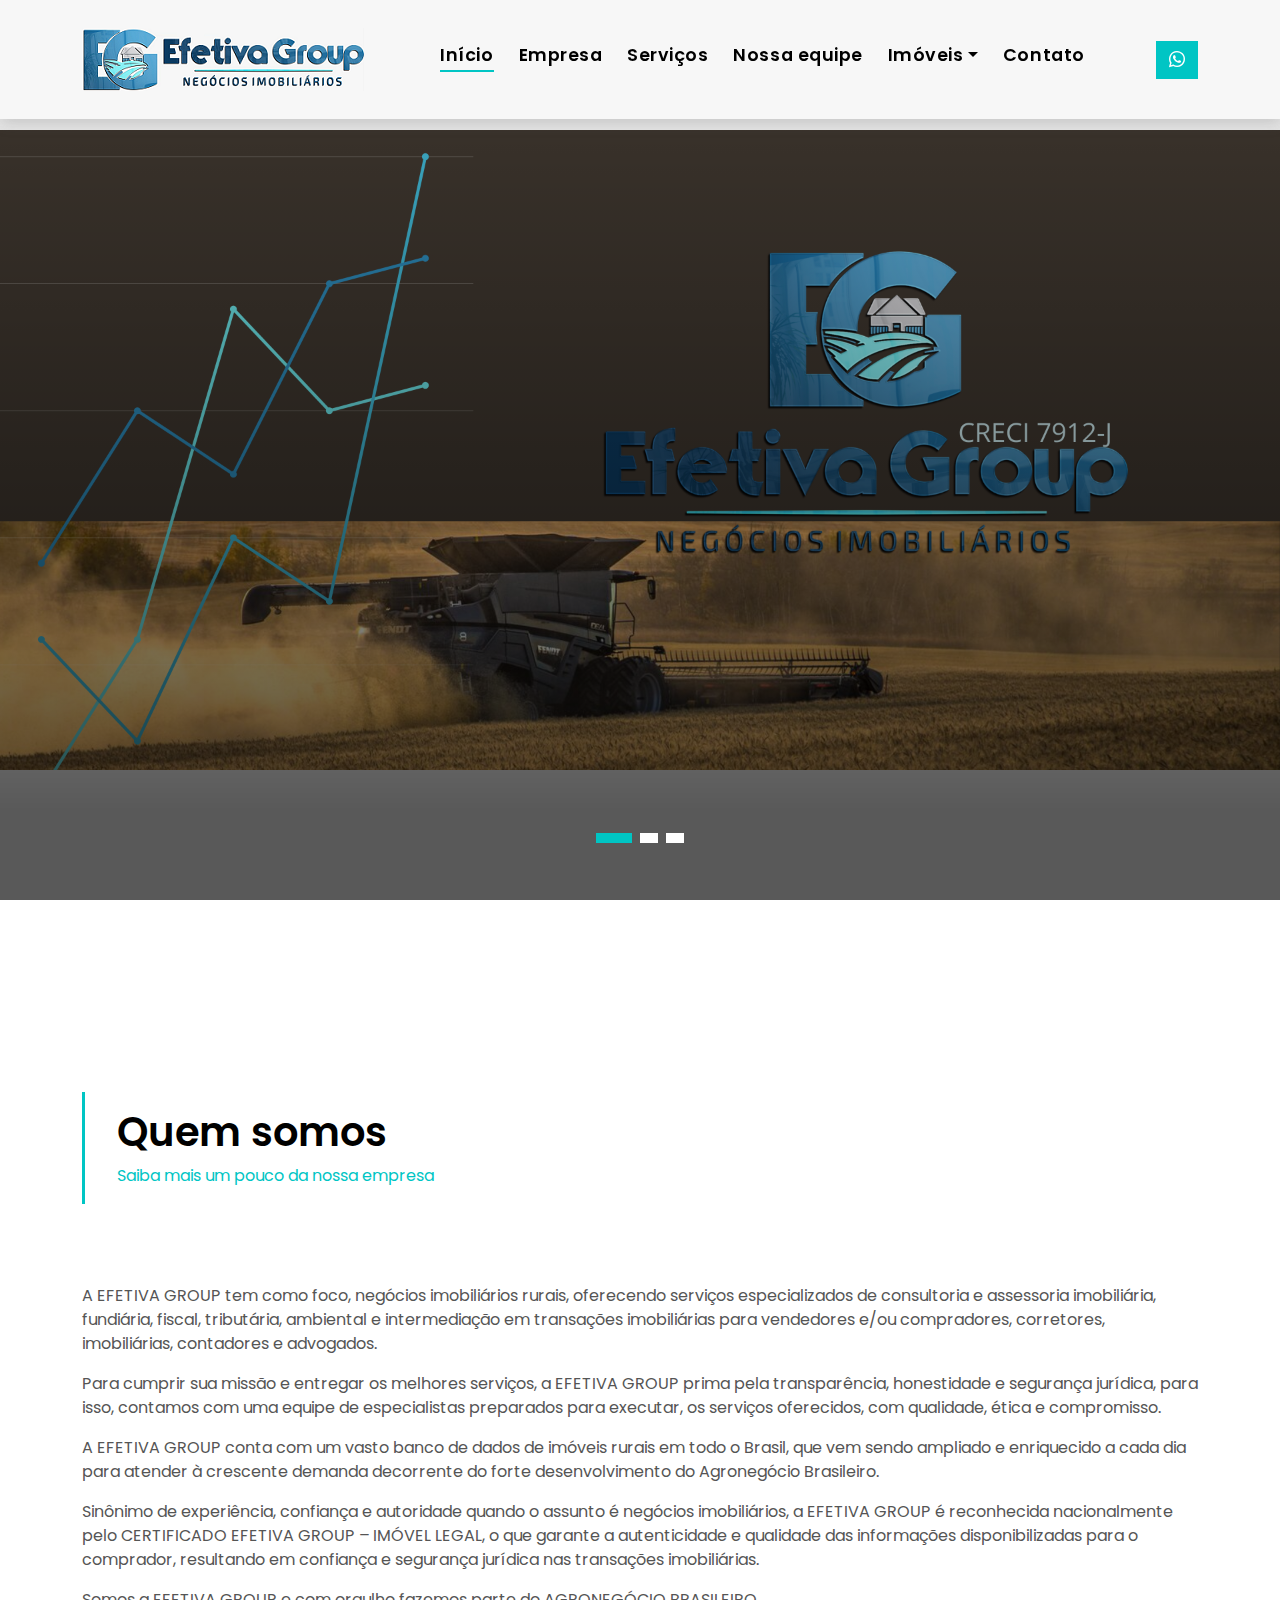
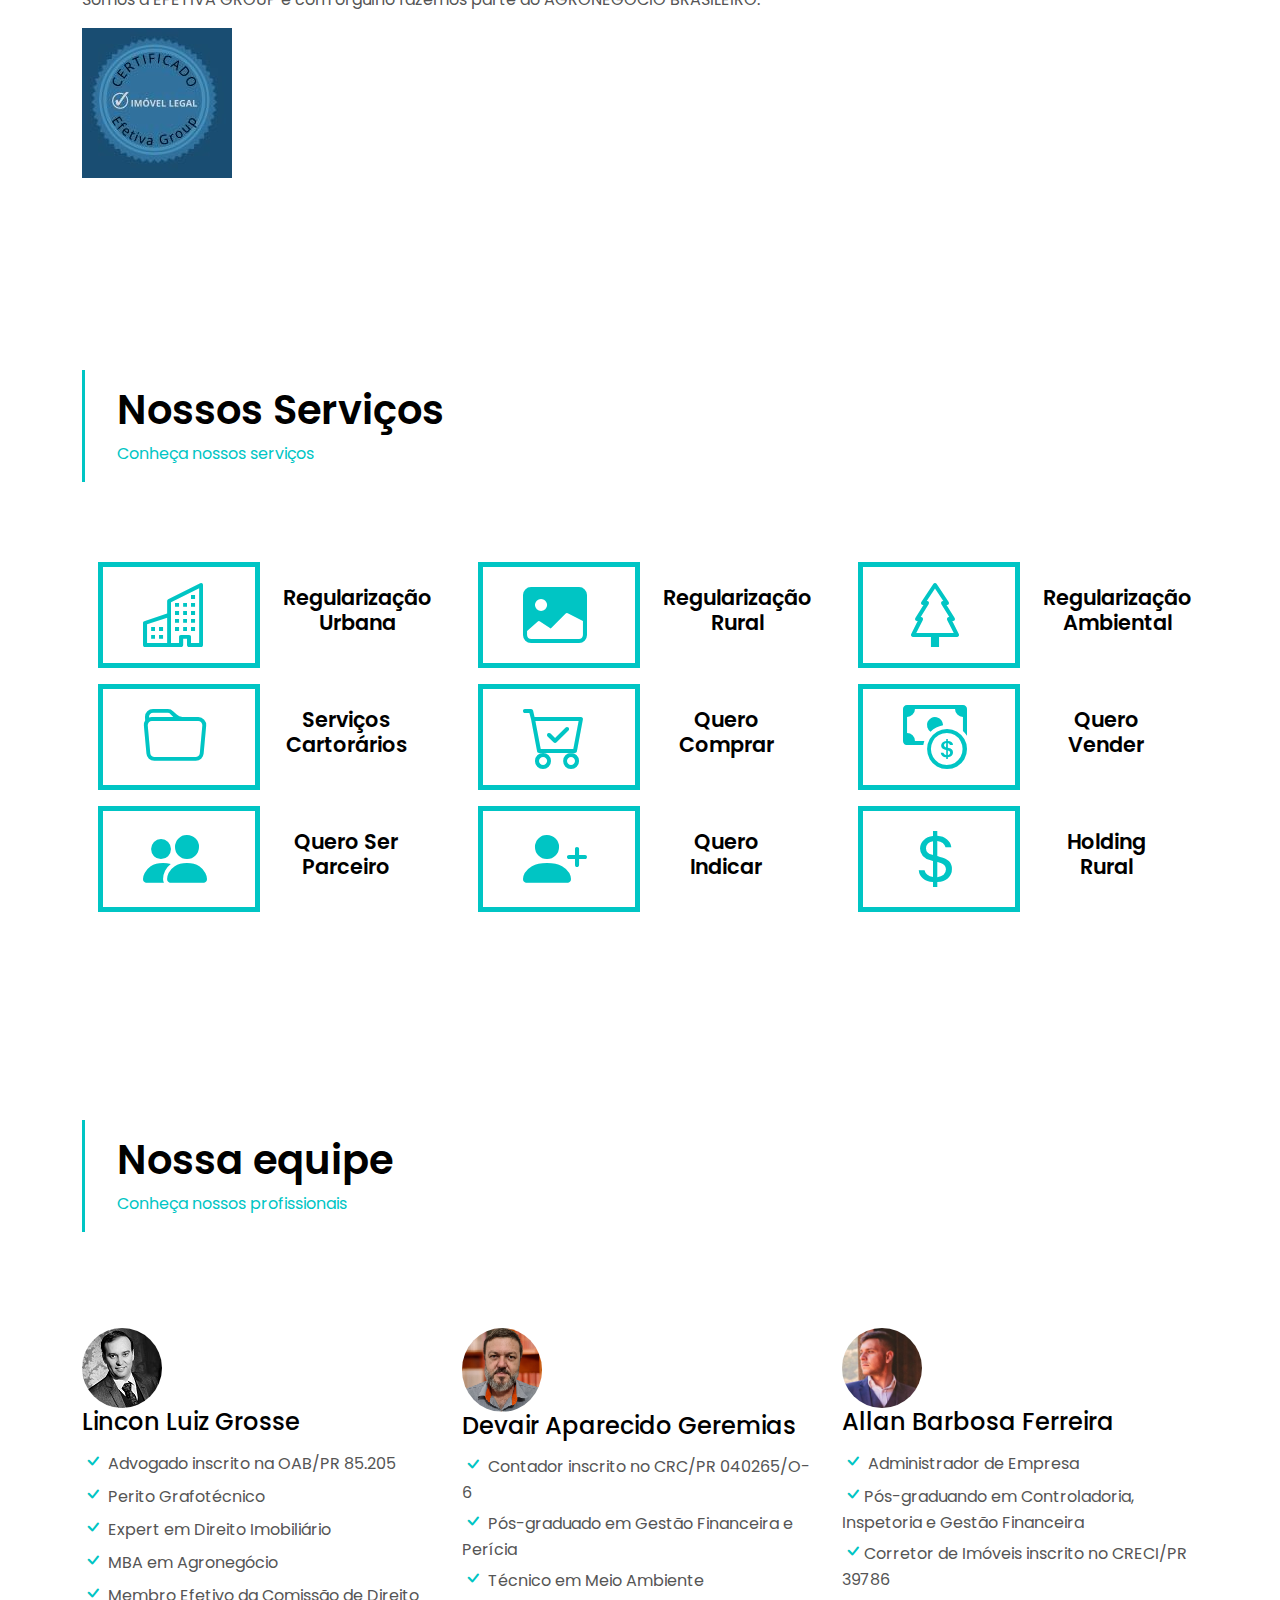
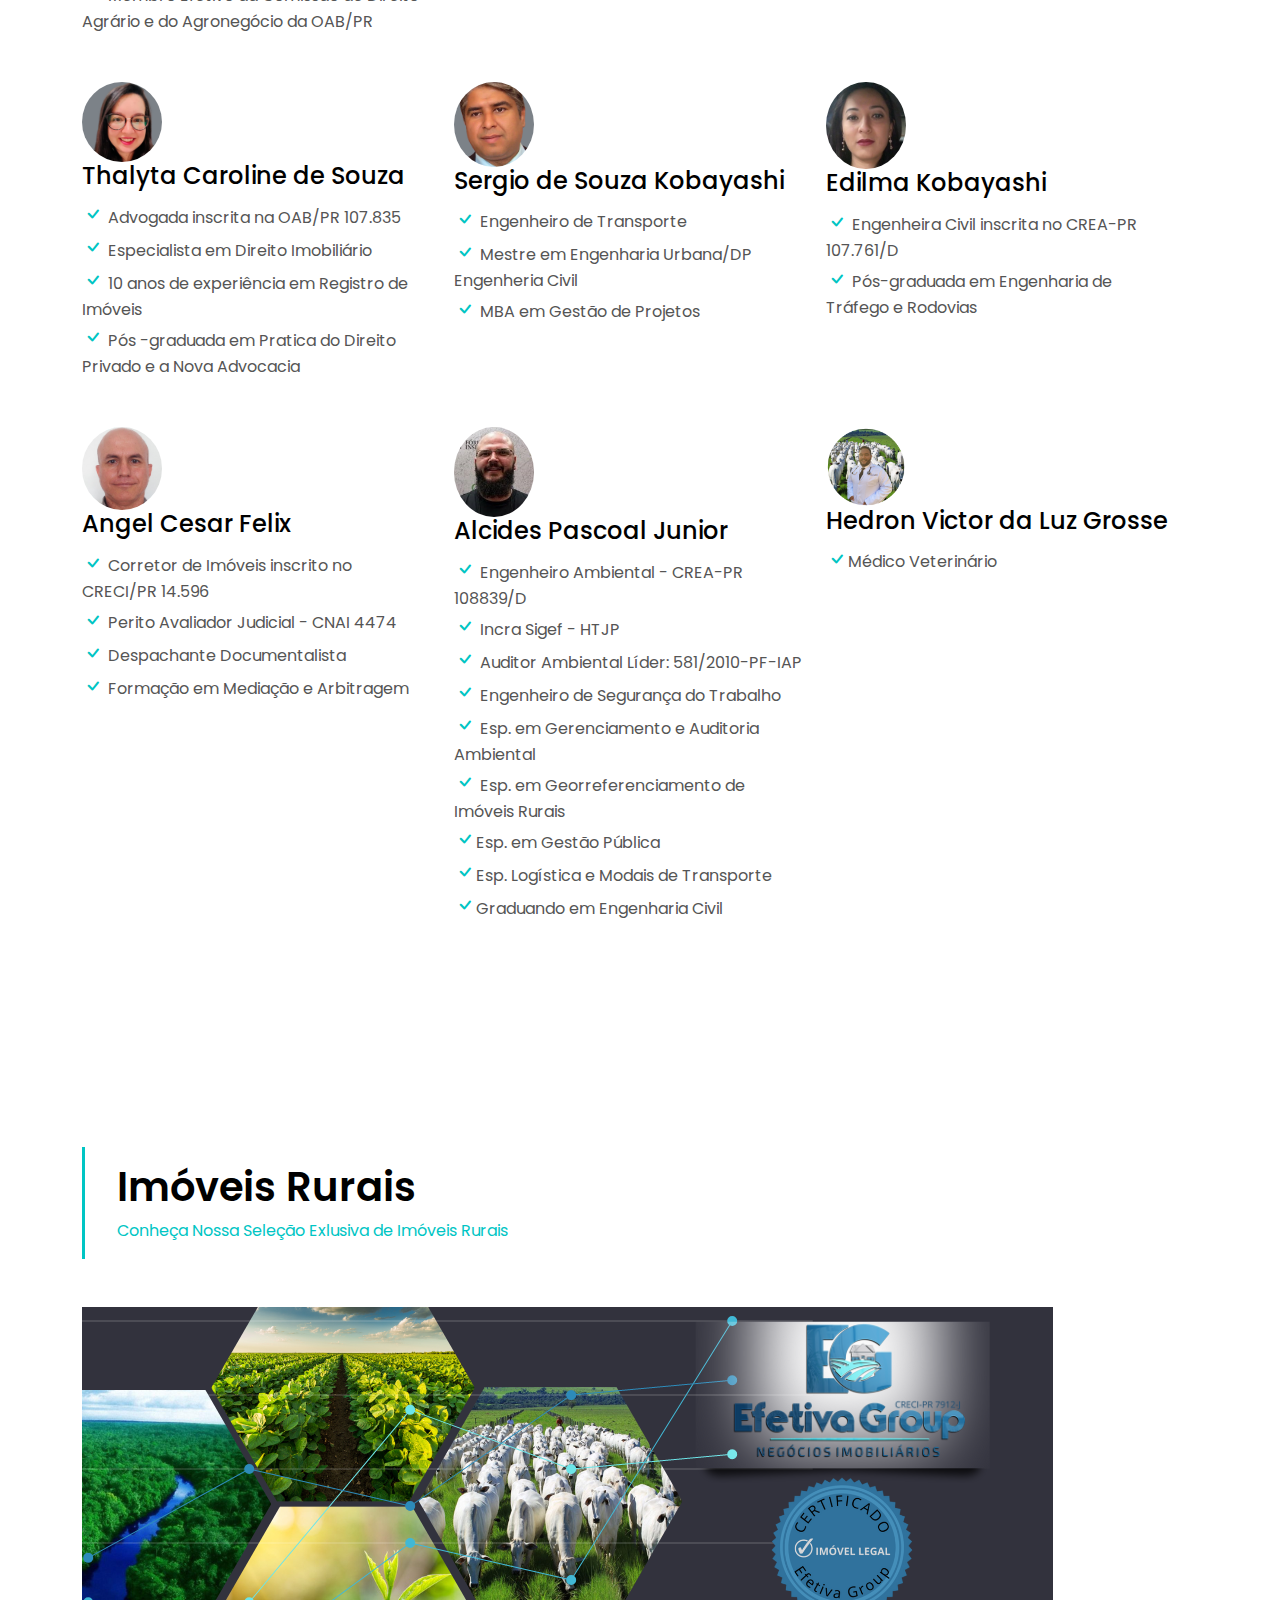
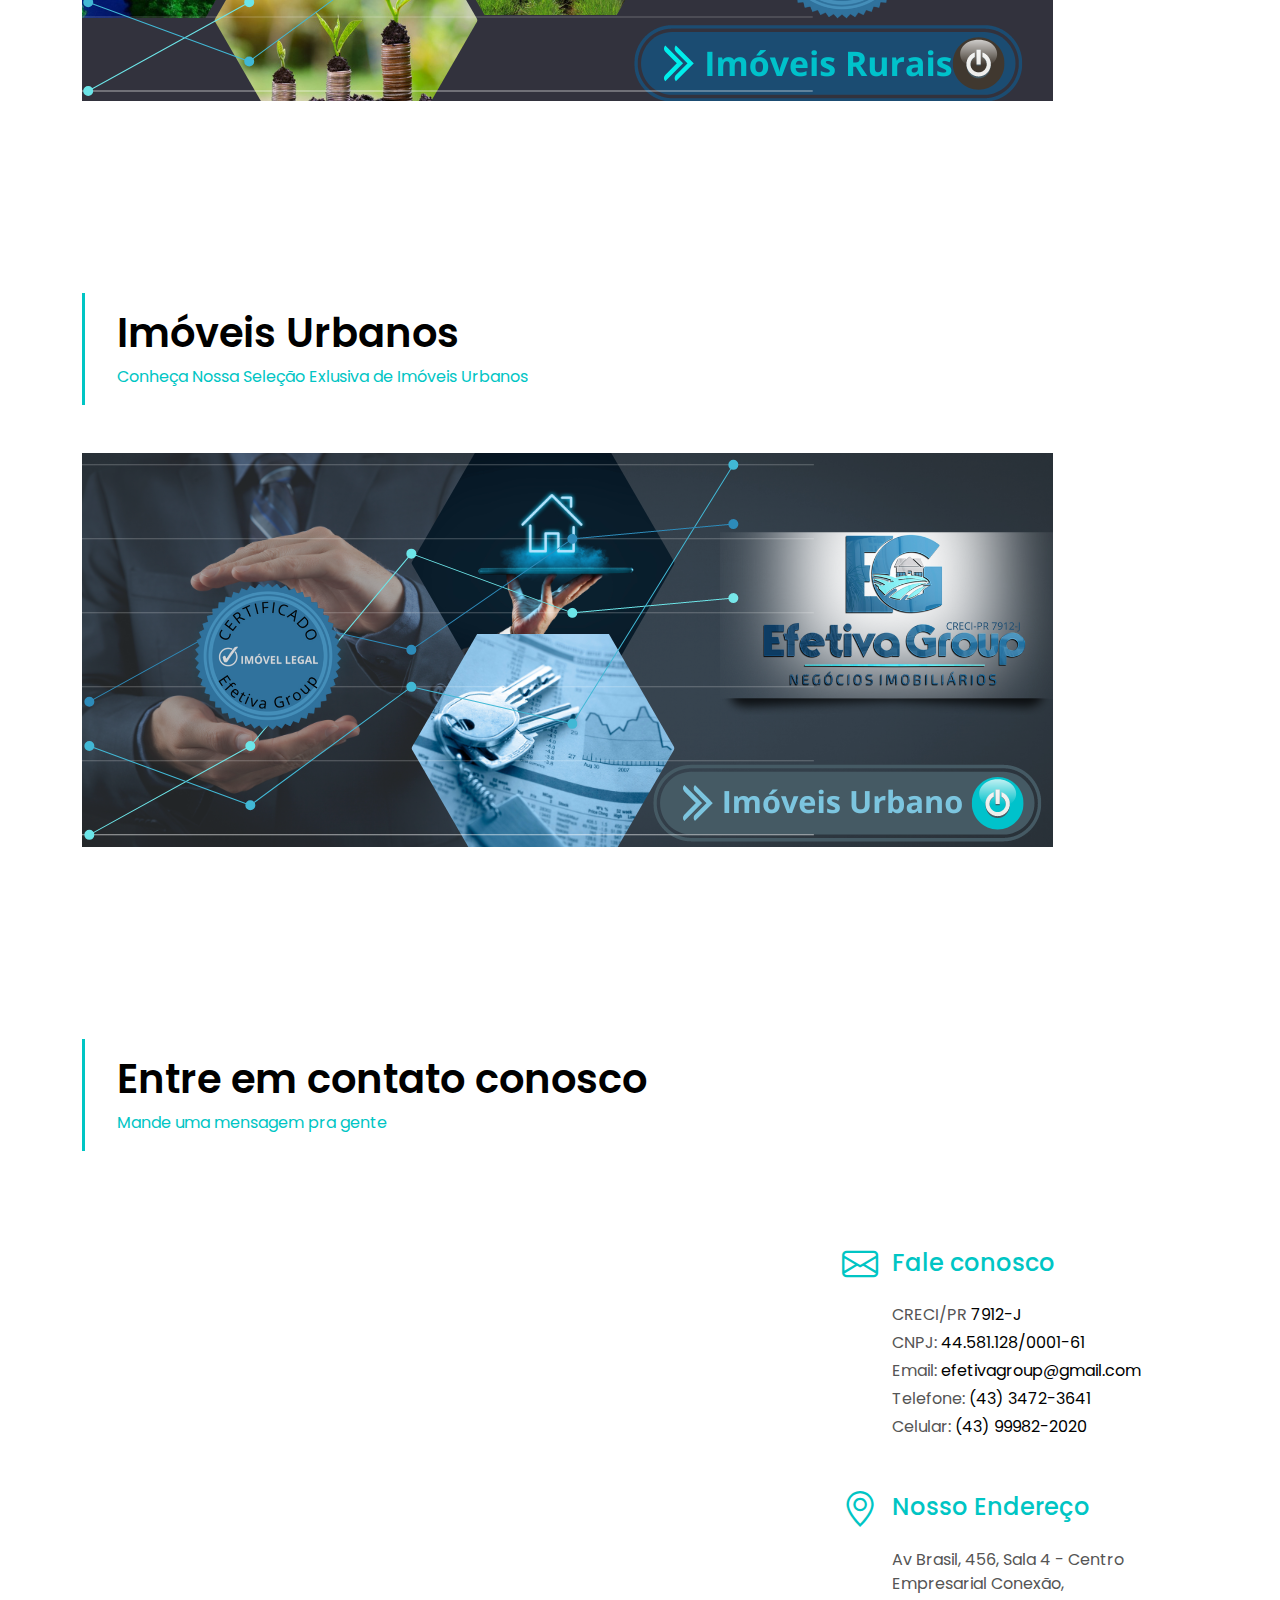
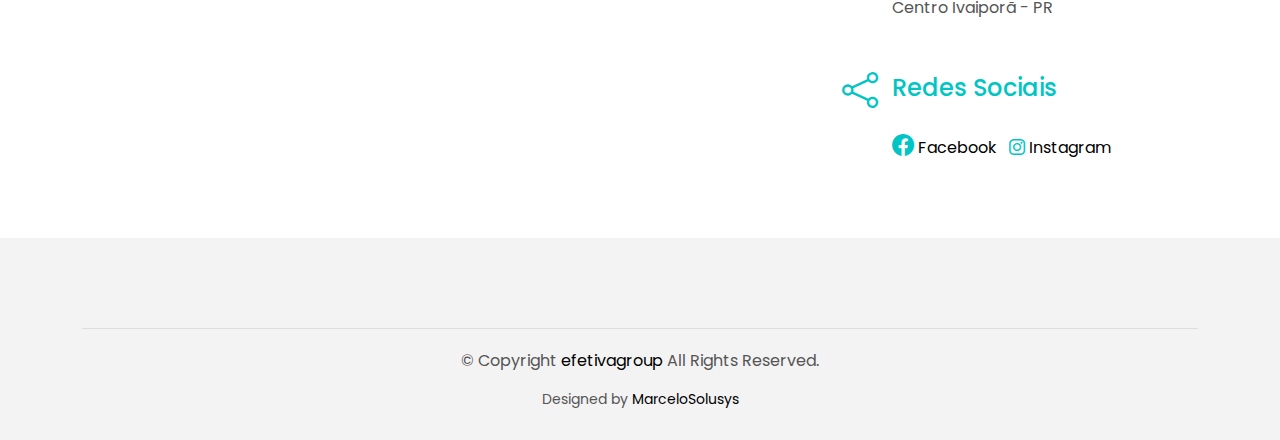
<file: index.html>
<!DOCTYPE html>
<html lang="en">

<head>
  <meta charset="utf-8">
  <meta content="width=device-width, initial-scale=1.0" name="viewport">
  <title>EfetivaGroup - Negócios Imobiliários</title>
  <meta content="" name="description">
  <meta content="" name="keywords">
  <!-- Favicons -->
  <link href="assets/img/favicon.png" rel="icon">
  <link href="assets/img/apple-touch-icon.png" rel="apple-touch-icon">
  <!-- Google Fonts -->
  <link href="https://fonts.googleapis.com/css?family=Poppins:300,400,500,600,700" rel="stylesheet">
  <!-- Vendor CSS Files -->
  <link href="assets/vendor/animate.css/animate.min.css" rel="stylesheet">

  <link href="assets/vendor/bootstrap/css/bootstrap.min.css" rel="stylesheet">

  <link href="assets/vendor/bootstrap-icons/bootstrap-icons.css" rel="stylesheet">

  <link href="assets/vendor/swiper/swiper-bundle.min.css" rel="stylesheet">
  <!-- Template Main CSS File -->
  <link href="assets/css/style.css" rel="stylesheet">
</head>



<body>

  <!-- ======= Property Search Section ======= -->
  <div class="click-closed"></div>
  <!--/ Form Search Star /-->
  <div class="box-collapse">
    <div class="title-box-d">
      <section id="0">
        <h3 class="title-d">Mensagem</h3>
      </section>
    </div>

    <span class="close-box-collapse right-boxed bi bi-x"></span>

    <div class="box-collapse-wrap form">

      <form action="forms/contact.php" method="post" role="form" class="php-email-form">

        <div class="row">

          <div class="col-md-12">

            <div class="form-group">

              <textarea name="message" class="form-control" name="message" cols="45" rows="8" placeholder="Mensagem"
                required></textarea>

            </div>

          </div>

          <div class="col-md-12 my-3">

            <div class="mb-3">

              <div class="loading">Loading</div>

              <div class="error-message"></div>

              <div class="sent-message">Your message has been sent. Thank you!</div>

            </div>

          </div>

          <div class="col-md-12 text-center">

            <button type="submit" class="btn btn-a">Enviar Mensagem</button>

          </div>

        </div>

      </form>

    </div>

  </div><!-- End Property Search Section -->



  <!-- ======= Header/Navbar ======= -->

  <nav class="navbar navbar-default navbar-trans navbar-expand-lg fixed-top">

    <div class="container">

      <button class="navbar-toggler collapsed" type="button" data-bs-toggle="collapse" data-bs-target="#navbarDefault"
        aria-controls="navbarDefault" aria-expanded="false" aria-label="Toggle navigation">
        <span></span>

        <span></span>

        <span></span>

      </button>

      <!--<a class="navbar-brand text-brand" href="#">Efetiva<span class="color-b">Group</span></a>-->

      <div class="comment-avatar">

        <img src="assets/img/logo-efetiva.png" alt="">

      </div>



      <div class="navbar-collapse collapse justify-content-center" id="navbarDefault">

        <ul class="navbar-nav">

          <li class="nav-item">
            <a id="menuinicio" data-bs-toggle="collapse" data-bs-target="#navbarDefault" aria-expanded="false" href=""
              onclick="addActive('menuinicio'); scrool('#')" class="nav-link active">Início</a>
          </li>

          <li class="nav-item">
            <a id="menuempresa" data-bs-toggle="collapse" data-bs-target="#navbarDefault" aria-expanded="false" href=""
              onclick="addActive('menuempresa'); scrool('#empresa')" class="nav-link">Empresa</a>
          </li>

          <li class="nav-item">
            <a id="menuservicos" data-bs-toggle="collapse" data-bs-target="#navbarDefault" aria-expanded="false" href=""
              onclick="addActive('menuservicos'); scrool('#servicos')" class="nav-link">Serviços</a>
          </li>

          <li class="nav-item">
            <a id="menutime" data-bs-toggle="collapse" data-bs-target="#navbarDefault" aria-expanded="false" href=""
              onclick="addActive('menutime');scrool('#time')" class="nav-link ">Nossa equipe</a>
          </li>
          <li class="nav-item dropdown">
            <a class="nav-link dropdown-toggle" href="#" onclick="addActive('navbarDropdown');" id="navbarDropdown"
              role="button" data-bs-toggle="dropdown" aria-haspopup="true" aria-expanded="false">Imóveis</a>
            <div class="dropdown-menu">
              <a id="menuirural" data-bs-toggle="collapse" data-bs-target="#navbarDefault" aria-expanded="false" href=""
                onclick="addActive('menuirural'); scrool('#irural')" class="dropdown-item ">Rural</a>
              <a id="menuiurbano" data-bs-toggle="collapse" data-bs-target="#navbarDefault" aria-expanded="false"
                href="" onclick="addActive('menuiurbano');scrool('#iurbano')" class="dropdown-item ">Urbano</a>
            </div>
          </li>

          <li class="nav-item">
            <a id="menucontato" data-bs-toggle="collapse" data-bs-target="#navbarDefault" aria-expanded="false" href=""
              onclick="addActive('menucontato'); scrool('#contato')" class="nav-link " href="">Contato</a>
          </li>

        </ul>

      </div>

      <button type="button" class="btn btn-b-n"
        onclick="sendMessage('https:\/\/api.whatsapp.com\/send?phone=5543999822020&text=Gostaria%20de%20saber%20mais%20sobre%20a%20Efetiva%20Group');">

        <i class="bi bi-whatsapp"></i>

      </button>

    </div>

  </nav><!-- End Header/Navbar -->



  <!-- ======= Intro Section ======= -->

  <div class="intro intro-carousel swiper position-relative">

    <div class="swiper-wrapper">

      <div class="swiper-slide carousel-item-a intro-item bg-image" style="background-image: url(assets/img/b1.png)">

        <div class="overlay overlay-a"></div>



      </div>

      <div class="swiper-slide carousel-item-a intro-item bg-image" style="background-image: url(assets/img/b2.png)">

        <div class="overlay overlay-a"></div>



      </div>

      <div class="swiper-slide carousel-item-a intro-item bg-image" style="background-image: url(assets/img/b3.png)">

        <div class="overlay overlay-a"></div>

      </div>

    </div>

    <div class="swiper-pagination"></div>

  </div><!-- End Intro Section -->





  <!-- Modal -->

  <div class="modal fade" id="modal-reg-urbana" tabindex="-1" aria-labelledby="exampleModalLabel" aria-hidden="true">

    <div class="modal-dialog">

      <div class="modal-content bg-modal">

        <div class="modal-header">

          <h5 class="modal-title" id="exampleModalLabel">Serviços de Regularização Urbana</h5>

          <button type="button" class="btn-close" data-bs-dismiss="modal" aria-label="Close"></button>

        </div>

        <div class="modal-body">

          <ul class="list-unstyled">

            <li class="item-list-a">

              <i class="bi bi-chevron-right"></i> Levantamento Topográfico:

              Cadastral,

              Planimétrico

              Planialtimétrico, Subdivisão e Unificação.

            </li>

            <li class="item-list-a">

              <i class="bi bi-chevron-right"></i> Aerofotogrametria

            </li>

            <li class="item-list-a">

              <i class="bi bi-chevron-right"></i> Projetos Arquitetônicos

            </li>

            <li class="item-list-a">

              <i class="bi bi-chevron-right"></i> Projeto Hidráulico

            </li>

            <li class="item-list-a">

              <i class="bi bi-chevron-right"></i> Projeto Elétrico

            </li>

            <li class="item-list-a">

              <i class="bi bi-chevron-right"></i> Projeto Estrutural

            </li>

            <li class="item-list-a">

              <i class="bi bi-chevron-right"></i> Projeto de Prevenção de Incêndio

            </li>

            <li class="item-list-a">

              <i class="bi bi-chevron-right"></i> Projeto de Climatização

            </li>

            <li class="item-list-a">

              <i class="bi bi-chevron-right"></i> Projeto Telefônico/Internet

            </li>

            <li class="item-list-a">

              <i class="bi bi-chevron-right"></i> Projeto Urbanístico

            </li>

            <li class="item-list-a">

              <i class="bi bi-chevron-right"></i> Projeto Pluvial e Drenagem

            </li>

            <li class="item-list-a">

              <i class="bi bi-chevron-right"></i> Projeto de Regularização Urbana (REURB)

            </li>

            <li class="item-list-a">

              <i class="bi bi-chevron-right"></i> Projeto e Regularização de Loteamento

            </li>

            <li class="item-list-a">

              <i class="bi bi-chevron-right"></i> Projeto e Regularização de Chacreamento

            </li>

            <li class="item-list-a">

              <i class="bi bi-chevron-right"></i> ALvará/Habite-se

            </li>

            <li class="item-list-a">

              <i class="bi bi-chevron-right"></i> Serviço de Avaliação de Imóveis Urbanos

            </li>

            <li class="item-list-a">

              <i class="bi bi-chevron-right"></i> Emissão Geral de Documentos (terrenos; obra; e partes)

            </li>

          </ul>

        </div>

        <div class="modal-footer">

          <button type="button" class="btn btn-b-n"
            onclick="sendMessage('https:\/\/api.whatsapp.com\/send?phone=5543999822020&text=Olá%20gostaria%20de%20saber%20mais%20sobre%20Serviços%20de%20Regularização%20Urbana');"><i
              class="bi bi-whatsapp"></i> Quero saber mais </button>

        </div>

      </div>

    </div>

  </div>



  <div class="modal fade" id="modal-reg-rural" tabindex="-1" aria-labelledby="exampleModalLabel" aria-hidden="true">

    <div class="modal-dialog">

      <div class="modal-content  bg-modal">

        <div class="modal-header">

          <h5 class="modal-title" id="exampleModalLabel">Serviços de Regularização Rural</h5>

          <button type="button" class="btn-close" data-bs-dismiss="modal" aria-label="Close"></button>

        </div>

        <div class="modal-body">

          <ul class="list-unstyled">

            <li class="item-list-a">

              <i class="bi bi-chevron-right"></i> Conformação e Declaração do CCIR (Certificado de Cadastro de Imóvel

              Rural)

            </li>

            <li class="item-list-a">

              <i class="bi bi-chevron-right"></i> Conformação e Declaração de ITR

            </li>

            <li class="item-list-a">

              <i class="bi bi-chevron-right"></i> Conformação e Declaração de Cadastro Ambiental Rural (CAR)

            </li>

            <li class="item-list-a">

              <i class="bi bi-chevron-right"></i> Georreferenciamento de Imóveis Rurais

            </li>

            <li class="item-list-a">

              <i class="bi bi-chevron-right"></i> Certificação no Sistema de Gestão Fundiária (SIGEF)

            </li>

            <li class="item-list-a">

              <i class="bi bi-chevron-right"></i> Regularização fundiária rural

            </li>

            <li class="item-list-a">

              <i class="bi bi-chevron-right"></i> Levantamento Topográfico: Cadastral, Planimétrico, Planialtimétrico

            </li>

            <li class="item-list-a">

              <i class="bi bi-chevron-right"></i> Aerofotogrametria

            </li>

          </ul>

        </div>

        <div class="modal-footer">

          <button type="button" class="btn btn-b-n"
            onclick="sendMessage('https:\/\/api.whatsapp.com\/send?phone=5543999822020&text=Gostaria%20de%20saber%20mais%20sobre%20Serviços%20de%20Regularização%20Rural');"><i
              class="bi bi-whatsapp"></i> Quero saber mais </button>

        </div>

      </div>

    </div>

  </div>



  <div class="modal fade" id="modal-reg-ambiental" tabindex="-1" aria-labelledby="exampleModalLabel" aria-hidden="true">

    <div class="modal-dialog">

      <div class="modal-content bg-modal">

        <div class="modal-header">

          <h5 class="modal-title" id="exampleModalLabel">Serviços de Regularização Ambiental</h5>

          <button type="button" class="btn-close" data-bs-dismiss="modal" aria-label="Close"></button>

        </div>

        <div class="modal-body">

          <ul class="list-unstyled">

            <li class="item-list-a">

              <i class="bi bi-chevron-right"></i> Plano de Gerenciamento de Resíduos Sólidos (PGRS)

            </li>

            <li class="item-list-a">

              <i class="bi bi-chevron-right"></i> Plano de Gerenciamento de Resíduos da Construção Civil (PGRCC)

              (PGRCC)

            </li>

            <li class="item-list-a">

              <i class="bi bi-chevron-right"></i> Plano de Recuperação de Área Degrada (PRAD)

            </li>

            <li class="item-list-a">

              <i class="bi bi-chevron-right"></i> Estudo de Impacto Ambiental (EIA)

            </li>

            <li class="item-list-a">

              <i class="bi bi-chevron-right"></i> Relatório de Impacto do Meio Ambiente (RIMA)

            </li>

            <li class="item-list-a">

              <i class="bi bi-chevron-right"></i> Plano Básico Ambiental (PBA)

            </li>

            <li class="item-list-a">

              <i class="bi bi-chevron-right"></i> Relatório Ambiental Simplificado (RAS)

            </li>

            <li class="item-list-a">

              <i class="bi bi-chevron-right"></i> Estudo de Viabilidade Ambiental (EVA)

            </li>

            <li class="item-list-a">

              <i class="bi bi-chevron-right"></i> Relatório de Controle Ambiental (RCA)

            </li>

            <li class="item-list-a">

              <i class="bi bi-chevron-right"></i> Plano de Controle Ambiental (PCA)

            </li>

            <li class="item-list-a">

              <i class="bi bi-chevron-right"></i> Laudos Técnicos

            </li>

          </ul>

        </div>

        <div class="modal-footer">

          <button type="button" class="btn btn-b-n"
            onclick="sendMessage('https:\/\/api.whatsapp.com\/send?phone=5543999822020&text=Gostaria%20de%20saber%20mais%20sobre%20Serviços%20de%20Regularização%20Ambiental');"><i
              class="bi bi-whatsapp"></i> Quero saber mais </button>

        </div>

      </div>

    </div>

  </div>



  <div class="modal fade" id="modal-cartorio" tabindex="-1" aria-labelledby="exampleModalLabel" aria-hidden="true">

    <div class="modal-dialog">

      <div class="modal-content bg-modal">

        <div class="modal-header">

          <h5 class="modal-title" id="exampleModalLabel">Serviços Cartorários</h5>

          <button type="button" class="btn-close" data-bs-dismiss="modal" aria-label="Close"></button>

        </div>

        <div class="modal-body">

          <ul class="list-unstyled">

            <li class="item-list-a">

              <i class="bi bi-chevron-right"></i> Certidões

            </li>

            <li class="item-list-a">

              <i class="bi bi-chevron-right"></i> Emissão Geral de Documentos (terrenos; obra; e partes)

            </li>

            <li class="item-list-a">

              <i class="bi bi-chevron-right"></i> Incorporação imobiliária

            </li>

            <li class="item-list-a">

              <i class="bi bi-chevron-right"></i> Instituição e Convenção de Condomínio

            </li>

            <li class="item-list-a">

              <i class="bi bi-chevron-right"></i> Escritura particular (escritura de compra e venda)

            </li>

            <li class="item-list-a">

              <i class="bi bi-chevron-right"></i> Serviços de Despachante Imobiliário

            </li>

            <li class="item-list-a">

              <i class="bi bi-chevron-right"></i> Assessoria para Usucapião Extrajudicial

            </li>

            <li class="item-list-a">

              <i class="bi bi-chevron-right"></i> Assessoria para Inventário Extrajudicial

            </li>

            <li class="item-list-a">

              <i class="bi bi-chevron-right"></i> Contrato de Promessa de Compra e Venda

            </li>

            <li class="item-list-a">

              <i class="bi bi-chevron-right"></i> Assistência para Escritura Pública de Promessa e/ou Compra e Venda

            </li>

          </ul>

        </div>

        <div class="modal-footer">

          <button type="button" class="btn btn-b-n"
            onclick="sendMessage('https:\/\/api.whatsapp.com\/send?phone=5543999822020&text=Gostaria%20de%20saber%20mais%20sobre%20Serviços%20Cartorários');"><i
              class="bi bi-whatsapp"></i> Quero saber mais </button>

        </div>

      </div>

    </div>

  </div>



  <div class="modal fade" id="modal-comprar" tabindex="-1" aria-labelledby="exampleModalLabel" aria-hidden="true">

    <div class="modal-dialog">

      <div class="modal-content bg-modal">

        <div class="modal-header">

          <h5 class="modal-title" id="exampleModalLabel">Quero Comprar</h5>

          <button type="button" class="btn-close" data-bs-dismiss="modal" aria-label="Close"></button>

        </div>

        <div class="modal-body">

          <div class="row">

            <p class="comment-description">

              Com o serviço de busca personalizada EFETIVA GROUP e nossa rede de contatos em todos os Estados do Brasil,

              encontramos o imóvel rural ideal para seu objetivo, sempre respeitando sua privacidade e sigilo na

              negociação.

            </p>

            <p class="comment-description">

              Segurança na compra:

              A EFETIVA GROUP fornece o suporte técnico necessário para desenvolver um processo de COMPRA seguro e com

              preço justo.</p>

            <p class="comment-description">

              Acompanhamos todo o processo de COMPRA até o registro da propriedade.

              Com um método próprio, analisamos a fazenda para compra por meio do <strong>EFETIVA GROUP – IMÓVEL

                LEGAL PARA COMPRA</strong> , o que garante a autenticidade e qualidade das informações disponibilizadas

              para o comprador.

            </p>

            <p class="comment-description">

              <strong> O CERTIFICADO EFETIVA GROUP – IMÓVEL LEGAL PARA COMPRA consiste em:</strong>

            <ul class="list-unstyled">

              <li class="item-list-a"><i class="bi bi-chevron-right"></i>1 Visita técnica no imóvel</li>

              <li class="item-list-a"><i class="bi bi-chevron-right"></i>2 Levantamento da documentação do imóvel

              </li>

              <li class="item-list-a"><i class="bi bi-chevron-right"></i>3 CERTIDÕES DO(S) PROPRIETÁRIO(S) E

                CONJUGE(S)</li>

              <li class="item-list-a"><i class="bi bi-chevron-right"></i>4 CERTIDÕES DO PROPRIETÁRIO PESSOA JURÍDICA

              </li>

              <li class="item-list-a"><i class="bi bi-chevron-right"></i>5 Análise de CCIR, CAR, ITR, SIGEF</li>

              <li class="item-list-a"><i class="bi bi-chevron-right"></i>6 Análise ambiental</li>

            </ul>

            </p>

            <p class="comment-description">

              São mais de 30 itens analisados, o que confere confiança e segurança jurídica na negociação.

            </p>

            <p class="comment-description">

              <strong>Relatório</strong>

              Após o levantamento dos documentos e análise dos itens acima é apresentado um relatório do imóvel,

              discriminando dados sobre:

            <ul class="list-unstyled">

              <li class="item-list-a"><i class="bi bi-chevron-right"></i>A Titularidade do imóvel</li>

              <li class="item-list-a"><i class="bi bi-chevron-right"></i>Roteiro de acesso</li>

              <li class="item-list-a"><i class="bi bi-chevron-right"></i>Áreas por características e aptidão</li>

              <li class="item-list-a"><i class="bi bi-chevron-right"></i>Bioma em que está inserido o imóvel</li>

              <li class="item-list-a"><i class="bi bi-chevron-right"></i>Relevo</li>

              <li class="item-list-a"><i class="bi bi-chevron-right"></i>Altitude</li>

              <li class="item-list-a"><i class="bi bi-chevron-right"></i>Solo</li>

              <li class="item-list-a"><i class="bi bi-chevron-right"></i>Clima</li>

              <li class="item-list-a"><i class="bi bi-chevron-right"></i>Chuva</li>

              <li class="item-list-a"><i class="bi bi-chevron-right"></i>Temperaturas</li>

              <li class="item-list-a"><i class="bi bi-chevron-right"></i>Logística</li>

              <li class="item-list-a"><i class="bi bi-chevron-right"></i>Benfeitorias</li>

              <li class="item-list-a"><i class="bi bi-chevron-right"></i>Situação fiscal</li>

              <li class="item-list-a"><i class="bi bi-chevron-right"></i>Situação ambiental</li>

              <li class="item-list-a"><i class="bi bi-chevron-right"></i>Situação fundiária</li>

              <li class="item-list-a"><i class="bi bi-chevron-right"></i>Situação referente a Georreferenciamento</li>

              <li class="item-list-a"><i class="bi bi-chevron-right"></i> Estado de conservação</li>

              <li class="item-list-a"><i class="bi bi-chevron-right"></i>E outros dados que se fizerem necessários

                conforme o caso.</li>

            </ul>

            </p>

            <p class="comment-description">

              <strong>Avaliação</strong>

              Após o conhecimento e análise de todas as informações apontadas no relatório, a EFETIVA GROUP realiza a

              avaliação da propriedade com uma precificação adequada, condizente com a situação documental,

              características de localização, potencial de produção e particularidades do imóvel. O que confere uma

              avalição mercadológica precisa e realizada por profissionais experientes da EFEITA GROUP.

            </p>

            <p class="comment-description">

              Isso aumenta, significativamente, as chances de sucesso E SEGURANÇA no processo de COMPRA/VENDA do imóvel.

            </p>



          </div>



        </div>

        <div class="modal-footer">

          <button type="button" class="btn btn-b-n"
            onclick="sendMessage('https:\/\/api.whatsapp.com\/send?phone=5543999822020&text=Quero%20Comprar!');"><i
              class="bi bi-whatsapp"></i> Quero saber mais </button>

        </div>

      </div>

    </div>

  </div>



  <div class="modal fade" id="modal-vender" tabindex="-1" aria-labelledby="exampleModalLabel" aria-hidden="true">

    <div class="modal-dialog">

      <div class="modal-content bg-modal">

        <div class="modal-header">

          <h5 class="modal-title" id="exampleModalLabel">Quero Vender</h5>

          <button type="button" class="btn-close" data-bs-dismiss="modal" aria-label="Close"></button>

        </div>

        <div class="modal-body">

          <p class="comment-description">

            A EFETIVA GROUP fornece o suporte técnico necessário para desenvolver um processo de venda seguro e com

            preço justo. Para isso, utilizamos nossos conhecimentos técnicos do mercado rural e a força da nossa ampla

            rede de contatos no agronegócio nacional e internacional.

            Segurança na venda

          </p>

          <p class="comment-description">

            A EFETIVA GROUP realiza toda a conformidade fundiária, ambiental e tributária da propriedade rural,

            evidenciando todas as potencialidades de uso do imóvel, o que permite a implementação de estratégias

            tributárias, societárias e de regularização para tornar a negociação do imóvel rural ainda mais atrativa

            para os compradores, sempre respeitando a privacidade e sigilo na negociação.

            Preparamos a fazenda para venda por meio do <strong>CERTIFICADO EFETIVA GROUP – IMÓVEL LEGAL PARA VENDA

            </strong>, o que

            garante a autenticidade e qualidade das informações disponibilizadas para o comprador.

          </p>

          <p class="comment-description">

            <strong>O CERTIFICADO EFETIVA GROUP – IMÓVEL LEGAL PARA VENDA consiste em:</strong>

          <ul class="list-unstyled">

            <li class="item-list-a"><i class="bi bi-chevron-right"></i>1 Visita técnica no imóvel</li>

            <li class="item-list-a"><i class="bi bi-chevron-right"></i>2 Levantamento da documentação do imóvel;</li>

            <li class="item-list-a"><i class="bi bi-chevron-right"></i>3 CERTIDÕES DO(S) PROPRIETÁRIO(S) E CONJUGE(S)

            </li>

            <li class="item-list-a"><i class="bi bi-chevron-right"></i>4 CERTIDÕES DO PROPRIETÁRIO PESSOA JURÍDICA</li>

            <li class="item-list-a"><i class="bi bi-chevron-right"></i>5 Análise de CCIR; CAR; ITR; SIGEF;</li>

            <li class="item-list-a"><i class="bi bi-chevron-right"></i>6 Análise ambiental;</li>

          </ul>



          </p>

          <p class="comment-description">

            São mais de 30 itens analisados, o que confere confiança e segurança jurídica na negociação.

          </p>

          <p class="comment-description">

            <strong>Relatório</strong>

            Após o levantamento dos documentos e análise dos itens acima é apresentado um relatório do imóvel,

            discriminando dados sobre:

          <ul class="list-unstyled">

            <li class="item-list-a"><i class="bi bi-chevron-right"></i>A Titularidade do imóvel</li>

            <li class="item-list-a"><i class="bi bi-chevron-right"></i>Roteiro de acesso</li>

            <li class="item-list-a"><i class="bi bi-chevron-right"></i>Áreas por características e aptidão</li>

            <li class="item-list-a"><i class="bi bi-chevron-right"></i>Bioma em que está inserido o imóvel</li>

            <li class="item-list-a"><i class="bi bi-chevron-right"></i>Relevo</li>

            <li class="item-list-a"><i class="bi bi-chevron-right"></i>Altitude</li>

            <li class="item-list-a"><i class="bi bi-chevron-right"></i>Solo</li>

            <li class="item-list-a"><i class="bi bi-chevron-right"></i>Clima</li>

            <li class="item-list-a"><i class="bi bi-chevron-right"></i>Chuva</li>

            <li class="item-list-a"><i class="bi bi-chevron-right"></i>Temperaturas</li>

            <li class="item-list-a"><i class="bi bi-chevron-right"></i>Logística</li>

            <li class="item-list-a"><i class="bi bi-chevron-right"></i>Benfeitorias</li>

            <li class="item-list-a"><i class="bi bi-chevron-right"></i>Situação fiscal</li>

            <li class="item-list-a"><i class="bi bi-chevron-right"></i>Situação ambiental</li>

            <li class="item-list-a"><i class="bi bi-chevron-right"></i>Situação fundiária</li>

            <li class="item-list-a"><i class="bi bi-chevron-right"></i>Situação referente a Georreferenciamento</li>

            <li class="item-list-a"><i class="bi bi-chevron-right"></i>Estado de conservação</li>

            <li class="item-list-a"><i class="bi bi-chevron-right"></i>E outros dados que se fizerem necessários

              conforme

              o caso.</li>

          </ul>

          </p>

          <p class="comment-description">

            <strong>Avaliação</strong>

            Após o conhecimento e análise de todas as informações apontadas no relatório, a EFETIVA GROUP realiza a

            avaliação da propriedade com uma precificação adequada, condizente com a situação documental,

            características de localização, potencial de produção e particularidades do imóvel. O que confere uma

            avalição mercadológica precisa e realizada por profissionais experientes da EFEITA GROUP.

          </p>

          <p class="comment-description">

            Isso aumenta, significativamente, as chances de sucesso e segurança no processo de

            <strong>COMPRA/VENDA</strong> do imóvel.

          </p>

        </div>

        <div class="modal-footer">

          <button type="button" class="btn btn-b-n"
            onclick="sendMessage('https:\/\/api.whatsapp.com\/send?phone=5543999822020&text=Quero%20Vender!');"><i
              class="bi bi-whatsapp"></i> Quero saber mais </button>

        </div>

      </div>

    </div>

  </div>



  <div class="modal fade" id="modal-parceiro" tabindex="-1" aria-labelledby="exampleModalLabel" aria-hidden="true">

    <div class="modal-dialog">

      <div class="modal-content bg-modal">

        <div class="modal-header">

          <h5 class="modal-title" id="exampleModalLabel">Quero Ser Parceiro</h5>

          <button type="button" class="btn-close" data-bs-dismiss="modal" aria-label="Close"></button>

        </div>

        <div class="modal-body">

          <p class="comment-description">

            Você tem ou já teve alguma dessas situações:

            Tem cliente mas não acha o imóvel que ele precisa?

            Tem o imóvel paraa a venda mas não acha o comprador?

            Tem dúvidas com a burocracia documental e a segurança jurídica que o caso exige?

          </p>

          <p class="comment-description">

            Tem pendências imobiliárias para solucionar e assim viabilizar a negociação?

            Tem dúvidas quanto ao preço do imóvel?

          </p>

          <p class="comment-description">

            Se você tem ou já teve alguma dessas situações, a EFETIVA GROUP pode ser sua parceira.

          </p>

          <p class="comment-description">

            Com o serviço de busca personalizada EFETIVA GROUP e nossa rede de PARCEIROS em todos os Estados do Brasil,

            encontramos o imóvel rural ideal para seu objetivo, respeitando sua privacidade e sigilo na negociação.

            Oferecemos a possibilidade de você corretor PARCEIRO, inserir suas propriedades rurais em nosso site, as

            inserções (fotos e descrições) são totalmente gratuitas;

          </p>

          <p class="comment-description">

            Colocamos a nossa equipe a sua disposição para solucionar problemas burocráticos e jurídicos com a

            documentação;

            Preparamos o imóvel para venda ou compra por meio do CERTIFICADO EFETIVA GROUP – IMÓVEL LEGAL, o que garante

            a autenticidade e qualidade das informações disponibilizadas para o comprador ou vendedor.

          </p>

          <p class="comment-description">

            <strong>O CERTIFICADO EFETIVA GROUP – IMÓVEL LEGAL consiste em:</strong>

          <ul class="list-unstyled">

            <li class="item-list-a"><i class="bi bi-chevron-right"></i>1 Visita técnica no imóvel</li>

            <li class="item-list-a"><i class="bi bi-chevron-right"></i>2 Levantamento da documentação do imóvel</li>

            <li class="item-list-a"><i class="bi bi-chevron-right"></i>3 CERTIDÕES DO(S) PROPRIETÁRIO(S) E CONJUGE(S)

            </li>

            <li class="item-list-a"><i class="bi bi-chevron-right"></i>4 CERTIDÕES DO PROPRIETÁRIO PESSOA JURÍDICA</li>

            <li class="item-list-a"><i class="bi bi-chevron-right"></i>5 Análise de CCIR, CAR, ITR, SIGEFli>

            <li class="item-list-a"><i class="bi bi-chevron-right"></i>6 Análise ambiental</li>

          </ul>

          </p>



          <p class="comment-description">

            São mais de 30 itens analisados, o que confere confiança e segurança jurídica na negociação.

          </p>



          <p class="comment-description">

            <strong>Relatório</strong>

            Após o levantamento dos documentos e análise dos itens acima é apresentado um relatório do imóvel,

            discriminando dados sobre:

          <ul class="list-unstyled">

            <li class="item-list-a"><i class="bi bi-chevron-right"></i>A Titularidade do imóvel</li>

            <li class="item-list-a"><i class="bi bi-chevron-right"></i>Roteiro de acesso</li>

            <li class="item-list-a"><i class="bi bi-chevron-right"></i>Áreas por características e aptidão</li>

            <li class="item-list-a"><i class="bi bi-chevron-right"></i>Bioma em que está inserido o imóvel</li>

            <li class="item-list-a"><i class="bi bi-chevron-right"></i>Relevo</li>

            <li class="item-list-a"><i class="bi bi-chevron-right"></i>Altitude</li>

            <li class="item-list-a"><i class="bi bi-chevron-right"></i>Solo</li>

            <li class="item-list-a"><i class="bi bi-chevron-right"></i>Clima</li>

            <li class="item-list-a"><i class="bi bi-chevron-right"></i>Chuva</li>

            <li class="item-list-a"><i class="bi bi-chevron-right"></i>Temperaturas</li>

            <li class="item-list-a"><i class="bi bi-chevron-right"></i>Logística</li>

            <li class="item-list-a"><i class="bi bi-chevron-right"></i>Benfeitorias</li>

            <li class="item-list-a"><i class="bi bi-chevron-right"></i>Situação fiscal</li>

            <li class="item-list-a"><i class="bi bi-chevron-right"></i>Situação ambiental</li>

            <li class="item-list-a"><i class="bi bi-chevron-right"></i>Situação fundiária</li>

            <li class="item-list-a"><i class="bi bi-chevron-right"></i>Situação referente a Georreferenciamento</li>

            <li class="item-list-a"><i class="bi bi-chevron-right"></i>Estado de conservação</li>

            <li class="item-list-a"><i class="bi bi-chevron-right"></i>E outros dados que se fizerem necessários

              conforme o caso.</li>

          </ul>

          </p>

          <p class="comment-description">

            <strong>Avaliação</strong>

            Após o conhecimento e análise de todas as informações apontadas no relatório, a EFETIVA GROUP realiza a

            avaliação da propriedade com uma precificação adequada, condizente com a situação documental,

            características de localização, potencial de produção e particularidades do imóvel. O que confere uma

            avalição mercadológica precisa e realizada por profissionais experientes da EFEITA GROUP.

          </p>

          <p class="comment-description">

            Isso aumenta, significativamente, as chances de sucesso e segurança no processo de COMPRA ou VENDA do

            imóvel.

            Você pode contratar nossos serviços ou ser parceiro EFETIVA GROUP

          </p>

          <p class="comment-description">

            <strong>O PARCEIRO EFETIVA</strong> anuncia seus imóveis em nosso site, ampliando a divulgação, pois

            alavancamos suas vendas

            com investimentos em ações de marketing digital e <strong>DISPONIBILIZAMOS PARA NOSSA REDE DE

              PARCEIROS</strong>, e ainda

            você pode vender nossos imóveis anunciados, ampliando as ofertas para seus clientes. Tudo isso com a sua

            corretagem garantida em contrato.

            Entre em contato para saber mais e vem ser parceiro efetiva!

          </p>

        </div>

        <div class="modal-footer">

          <button type="button" class="btn btn-b-n"
            onclick="sendMessage('https:\/\/api.whatsapp.com\/send?phone=5543999822020&text=Quero%20Ser%20Parceiro!');"><i
              class="bi bi-whatsapp"></i> Quero saber mais </button>

        </div>

      </div>

    </div>

  </div>



  <div class="modal fade" id="modal-indicar" tabindex="-1" aria-labelledby="exampleModalLabel" aria-hidden="true">

    <div class="modal-dialog">

      <div class="modal-content bg-modal">

        <div class="modal-header">

          <h5 class="modal-title" id="exampleModalLabel">Quero Indicar</h5>

          <button type="button" class="btn-close" data-bs-dismiss="modal" aria-label="Close"></button>

        </div>

        <div class="modal-body">

          <p class="comment-description">

            Você não é corretor de imóveis rurais mas conhece alguém que deseja comprar uma nova área ou vender a sua

            fazenda?

            Indica aí e participe do negócio com a EFETIVA GROUP com a sua corretagem garantida em contrato.

          </p>

        </div>

        <div class="modal-footer">

          <button type="button" class="btn btn-b-n"
            onclick="sendMessage('https:\/\/api.whatsapp.com\/send?phone=5543999822020&text=Quero%20Indicar!');"><i
              class="bi bi-whatsapp"></i> Quero saber mais </button>

        </div>

      </div>

    </div>

  </div>



  <div class="modal fade" id="modal-holding" tabindex="-1" aria-labelledby="exampleModalLabel" aria-hidden="true">

    <div class="modal-dialog">

      <div class="modal-content bg-modal">

        <div class="modal-header">

          <h5 class="modal-title" id="exampleModalLabel">Holding Rural</h5>

          <button type="button" class="btn-close" data-bs-dismiss="modal" aria-label="Close"></button>

        </div>

        <div class="modal-body">

          <p class="comment-description">

            O conceito de <strong> “holding rural”</strong> destaca-se como solução empresarial para atender o

            crescimento e a

            complexidade do agronegócio devido ao aumento da escala de produção, diversificação de atividades, o

            desenvolvimento tecnológico, as exigências administrativas, fiscais e tributárias, e a própria necessidade

            de compartilhar o poder e a passagem do bastão para as novas gerações, além de proporcionar uma gestão

            integrada.



          </p>

          <p class="comment-description">

            A criação de uma sociedade empresária “holding rural” possibilita a gestão profissional e organizacional,

            que por certo resultará em economia tributária, proteção e sucessão patrimonial tão almejados pelo

            empresário rural.

          </p>

          <p class="comment-description">

            <strong>A EFETIVA GROUP, tem em seu portifólio de serviços a CONSULTORIA e ASSESSORIA com ênfase no

              AGRONEGÓCIO que

              oferece ferramentas e estratégias para uma gestão integrada, visando:</strong>

          <ul class="list-unstyled">

            <li class="item-list-a"><i class="bi bi-chevron-right"></i>Proteção Patrimonial</li>

            <li class="item-list-a"><i class="bi bi-chevron-right"></i>Planejamento Tributário</li>

            <li class="item-list-a"><i class="bi bi-chevron-right"></i>Planejamento Sucessório</li>

          </ul>

          </p>

          <p class="comment-description">

            <strong> GESTÃO INTEGRADA </strong> é a utilização em conjunto de ferramentas da Administração, do Direito e

            da Contabilidade

            com a finalidade de proteger patrimônio, planejar tributos e preparar a sucessão de geração em geração.

          </p>



          <p class="comment-description">

            <strong>Inicia-se o trabalho fazendo um levantamento da:</strong>

          <ul class="list-unstyled">

            <li class="item-list-a"><i class="bi bi-chevron-right"></i>Estrutura Fundiária</li>

            <li class="item-list-a"><i class="bi bi-chevron-right"></i>Estrutura Patrimonial</li>

            <li class="item-list-a"><i class="bi bi-chevron-right"></i>Estrutura Contábil, Fiscal e Tributário</li>

            <li class="item-list-a"><i class="bi bi-chevron-right"></i>Estrutura Organizacional e Familiar

            </li>

          </ul>

          </p>

          <p class="comment-description">

            Após o conhecimento e o estudo de toda essa estrutura, desenvolve-se um projeto de re/estruturação

            patrimonial, societária e tributária de acordo com o objetivo e necessidade do cliente, visando de forma

            lícita, organizar as operações para a proteção patrimonial, conformação fiscal mais vantajosa para o

            contribuinte e antecipação dos impactos de eventos futuros como a sucessão entre gerações.

          </p>

          <p class="comment-description">

            Segurança patrimonial, pagar menos tributos, ter mais facilidade na sucessão familiar e menos custos na

            transmissão de heranças, assim, a criação de uma “holding” no agronegócio, é ferramenta valiosa para a

            perpetuação do patrimônio em situações de sucessão, permitindo uma gestão integrada na atividade rural,

            trazendo segurança para a manutenção patrimonial e boa convivência entre os herdeiros.

          </p>

          <p class="comment-description">

            O projeto apontará os custos e os benefícios de se constituir uma <strong> “Holding rural”</strong>. As

            vantagens financeiras

            de constituir uma “holding rural” podem chegar a cifras bem elevadas, por isso tenha certeza: “Holding

            rural” – você ainda vai ter uma!!!!

          </p>

          <p class="comment-description">

            <strong>A EFETIVA GROUP</strong>, tem em seu portifólio de serviços <strong> CONSULTORIA e

              ASSESSORIA</strong> para constituição da sua

            “holding rural”. Fale conosco para mais informações.

          </p>

        </div>

        <div class="modal-footer">

          <button type="button" class="btn btn-b-n"
            onclick="sendMessage('https:\/\/api.whatsapp.com\/send?phone=5543999822020&text=Gostaria%20de%20saber%20mais%20sobre%20Holding%20Rural.');"><i
              class="bi bi-whatsapp"></i> Quero saber mais </button>

        </div>

      </div>

    </div>













  </div>



  <main id="main">

    <section id="empresa" class="intro-single">

      <div class="container">

        <div class="row">

          <div class="col-md-12 col-lg-8">

            <div class="title-single-box">

              <h1 class="title-single">Quem somos</h1>

              <span class="color-text-a color-default">Saiba mais um pouco da nossa empresa</span>

            </div>

          </div>

        </div>

      </div>

    </section>

    <section class="section-services section-t8">

      <div class="container">

        <div class="row">

          <p class="comment-description">

            A EFETIVA GROUP tem como foco, negócios imobiliários rurais, oferecendo serviços especializados de

            consultoria e assessoria imobiliária, fundiária, fiscal, tributária, ambiental e intermediação em transações

            imobiliárias para vendedores e/ou compradores, corretores, imobiliárias, contadores e advogados.



          </p>

          <p class="comment-description">

            Para cumprir sua missão e entregar os melhores serviços, a EFETIVA GROUP prima pela transparência,

            honestidade e segurança jurídica, para isso, contamos com uma equipe de especialistas preparados para

            executar, os serviços oferecidos, com qualidade, ética e compromisso.



          </p>

          <p class="comment-description">

            A EFETIVA GROUP conta com um vasto banco de dados de imóveis rurais em todo o Brasil, que vem sendo ampliado

            e enriquecido a cada dia para atender à crescente demanda decorrente do forte desenvolvimento do Agronegócio

            Brasileiro.

          </p>

          <p class="comment-description">

            Sinônimo de experiência, confiança e autoridade quando o assunto é negócios imobiliários, a EFETIVA GROUP é

            reconhecida nacionalmente pelo CERTIFICADO EFETIVA GROUP – IMÓVEL LEGAL, o que garante a autenticidade e

            qualidade das informações disponibilizadas para o comprador, resultando em confiança e segurança jurídica

            nas transações imobiliárias.



          </p>

          <p class="comment-description">

            Somos a EFETIVA GROUP e com orgulho fazemos parte do AGRONEGÓCIO BRASILEIRO.

          </p>

        </div>

        <div class="row">

          <div class="col-lg-4">

            <div class="intro-body">

              <img src="assets/img/selo.jpeg" alt="" class="img-fluid">

            </div>

          </div>

        </div>

      </div>

    </section>





    <!-- =======Intro Single ======= -->

    <section id="servicos" class="intro-single">

      <div class="container">

        <div class="row">

          <div class="col-md-12 col-lg-8">

            <div class="title-single-box">

              <h1 class="title-single">Nossos Serviços</h1>

              <span class="color-text-a color-default">Conheça nossos serviços</span>



            </div>

          </div>

        </div>

      </div>

    </section><!-- End Intro Single-->

    <!-- ======= Services Section ======= -->

    <section class="section-services section-t8">

      <div class="container">

        <div class="row">

          <div class="col-md-4">

            <div class="card-box-c foo">

              <div class="card-header-c d-flex">

                <div class="card-box-ico">

                  <span class="bi bi-building"></span>

                </div>

                <div class="card-title-c align-self-center">

                  <a class="btn" data-bs-toggle="modal" data-bs-target="#modal-reg-urbana">

                    <h2 class="title-c">Regularização Urbana</h2>

                  </a>

                </div>

              </div>

            </div>

          </div>

          <div class="col-md-4">

            <div class="card-box-c foo">

              <div class="card-header-c d-flex">

                <div class="card-box-ico">

                  <span class="bi bi-image-fill"></span>

                </div>

                <div class="card-title-c align-self-center">

                  <a class="btn" data-bs-toggle="modal" data-bs-target="#modal-reg-rural">

                    <h2 class="title-c">Regularização Rural</h2>

                  </a>

                </div>

              </div>

            </div>

          </div>

          <div class="col-md-4">

            <div class="card-box-c foo">

              <div class="card-header-c d-flex">

                <div class="card-box-ico">

                  <span class="bi bi-tree"></span>

                </div>

                <div class="card-title-c align-self-center">

                  <a class="btn" data-bs-toggle="modal" data-bs-target="#modal-reg-ambiental">

                    <h2 class="title-c">Regularização Ambiental</h2>

                  </a>

                </div>

              </div>

            </div>

          </div>

        </div>

        <div class="row">

          <div class="col-md-4">

            <div class="card-box-c foo">

              <div class="card-header-c d-flex">

                <div class="card-box-ico">

                  <span class="bi bi-folder"></span>

                </div>

                <div class="card-title-c align-self-center">

                  <a class="btn" data-bs-toggle="modal" data-bs-target="#modal-cartorio">

                    <h2 class="title-c">Serviços Cartorários</h2>

                  </a>

                </div>

              </div>

            </div>

          </div>

          <div class="col-md-4">

            <div class="card-box-c foo">

              <div class="card-header-c d-flex">

                <div class="card-box-ico">

                  <span class="bi bi-cart-check"></span>

                </div>

                <div class="card-title-c align-self-center">

                  <a class="btn" data-bs-toggle="modal" data-bs-target="#modal-comprar">

                    <h2 class="title-c">Quero Comprar</h2>

                  </a>

                </div>

              </div>

            </div>

          </div>

          <div class="col-md-4">

            <div class="card-box-c foo">

              <div class="card-header-c d-flex">

                <div class="card-box-ico">

                  <span class="bi bi-cash-coin"></span>

                </div>

                <div class="card-title-c align-self-center">

                  <a class="btn" data-bs-toggle="modal" data-bs-target="#modal-vender">

                    <h2 class="title-c">Quero Vender</h2>

                  </a>

                </div>

              </div>

            </div>

          </div>

        </div>

        <div class="row">

          <div class="col-md-4">

            <div class="card-box-c foo">

              <div class="card-header-c d-flex">

                <div class="card-box-ico">

                  <span class="bi bi-people-fill"></span>

                </div>

                <div class="card-title-c align-self-center">

                  <a class="btn" data-bs-toggle="modal" data-bs-target="#modal-parceiro">

                    <h2 class="title-c">Quero Ser Parceiro</h2>

                  </a>

                </div>

              </div>

            </div>

          </div>

          <div class="col-md-4">

            <div class="card-box-c foo">

              <div class="card-header-c d-flex">

                <div class="card-box-ico">

                  <span class="bi bi-person-plus-fill"></span>

                </div>

                <div class="card-title-c align-self-center">

                  <a class="btn" data-bs-toggle="modal" data-bs-target="#modal-indicar">

                    <h2 class="title-c">Quero Indicar</h2>

                  </a>

                </div>

              </div>

            </div>

          </div>

          <div class="col-md-4">

            <div class="card-box-c foo">

              <div class="card-header-c d-flex">

                <div class="card-box-ico">

                  <span class="bi bi-currency-dollar"></span>

                </div>

                <div class="card-title-c align-self-center">

                  <a class="btn" data-bs-toggle="modal" data-bs-target="#modal-holding">

                    <h2 class="title-c">Holding Rural</h2>

                  </a>

                </div>

              </div>

            </div>

          </div>

        </div>

      </div>

    </section><!-- End Services Section -->

    <!-- =======Intro Single ======= -->

    <section id="time" class="intro-single">

      <div class="container">

        <div class="row">

          <div class="col-md-12 col-lg-8">

            <div class="title-single-box">

              <h1 class="title-single">Nossa equipe</h1>

              <span class="color-text-a color-default">Conheça nossos profissionais</span>

            </div>

          </div>

        </div>

      </div>

    </section><!-- End Intro Single-->

    <!-- ======= Agents Grid ======= -->

    <section class="agents-grid grid">

      <div class="container">

        <div class="testimonials-box">

          <div class="row">

            <div class="col-sm-12 col-md-4">

              <div class="testimonial-author-box">

                <img src="assets/img/lincon.jpeg" alt="" class="testimonial-avatar">

                <div class="comment-details">

                  <h4 class="comment-author">Lincon Luiz Grosse</h4>

                  <ul class="list-unstyled ">

                    <li class="item-list-a">

                      <i class="profission bi bi-check"></i> Advogado inscrito na OAB/PR 85.205

                    </li>

                    <li class="item-list-a">

                      <i class="profission bi bi-check"></i> Perito Grafotécnico

                    </li>

                    <li class="item-list-a">

                      <i class="profission bi bi-check"></i> Expert em Direito Imobiliário

                    </li>

                    <li class="item-list-a">

                      <i class="profission bi bi-check"></i> MBA em Agronegócio

                    </li>

                    <li class="item-list-a">

                      <i class="profission bi bi-check"></i> Membro Efetivo da Comissão de Direito Agrário

                      e do Agronegócio da OAB/PR

                    </li>

                  </ul>

                </div>

              </div>

            </div>

            <div class="col-sm-12 col-md-4">

              <div class="testimonial-author-box">

                <img src="assets/img/devair.png" alt="" class="testimonial-avatar">

                <div class="comment-details">

                  <h4 class="comment-author">Devair Aparecido Geremias</h4>

                  <ul class="list-unstyled">

                    <li class="item-list-a">

                      <i class="profission bi bi-check"></i> Contador inscrito no CRC/PR 040265/O-6

                    </li>

                    <li class="item-list-a">

                      <i class="profission bi bi-check"></i> Pós-graduado em Gestão Financeira e Perícia

                    </li>

                    <li class="item-list-a">

                      <i class="profission bi bi-check"></i> Técnico em Meio Ambiente

                    </li>

                  </ul>

                </div>

              </div>

            </div>

            <div class="col-sm-12 col-md-4">

              <div class="testimonial-author-box">

                <img src="assets/img/alan.png" alt="" class="testimonial-avatar">

                <div class="comment-details">

                  <h4 class="comment-author">Allan Barbosa Ferreira</h4>

                  <ul class="list-unstyled">

                    <li class="item-list-a">

                      <i class="profission bi bi-check"></i> Administrador de Empresa

                    </li>

                    <li class="item-list-a">

                      <i class="profission bi bi-check"></i>Pós-graduando em Controladoria, Inspetoria e

                      Gestão Financeira

                    </li>

                    <li class="item-list-a">

                      <i class="profission bi bi-check"></i>Corretor de Imóveis inscrito no CRECI/PR 39786

                    </li>

                  </ul>

                </div>

              </div>

            </div>





            <div class="row">

              <div class="col-sm-12 col-md-4">

                <div class="testimonial-author-box">

                  <img src="assets/img/thalyta.png" alt="" class="testimonial-avatar">

                  <div class="comment-details">

                    <h4 class="comment-author">Thalyta Caroline de Souza</h4>

                    <ul class="list-unstyled">

                      <li class="item-list-a">

                        <i class="profission bi bi-check"></i> Advogada inscrita na OAB/PR 107.835

                      </li>

                      <li class="item-list-a">

                        <i class="profission bi bi-check"></i> Especialista em Direito Imobiliário

                      </li>

                      <li class="item-list-a">

                        <i class="profission bi bi-check"></i> 10 anos de experiência em Registro de Imóveis

                      </li>

                      <li class="item-list-a">

                        <i class="profission bi bi-check"></i> Pós -graduada em Pratica do Direito Privado e a

                        Nova Advocacia

                      </li>

                    </ul>

                  </div>

                </div>

              </div>

              <div class="col-sm-12 col-md-4">

                <div class="testimonial-author-box">

                  <img src="assets/img/sergio.png" alt="" class="testimonial-avatar">

                  <div class="comment-details">

                    <h4 class="comment-author">Sergio de Souza Kobayashi</h4>

                    <ul class="list-unstyled">

                      <li class="item-list-a">

                        <i class="profission bi bi-check"></i> Engenheiro de Transporte

                      </li>

                      <li class="item-list-a">

                        <i class="profission bi bi-check"></i> Mestre em Engenharia Urbana/DP Engenheria Civil

                      </li>

                      <li class="item-list-a">

                        <i class="profission bi bi-check"></i> MBA em Gestão de Projetos

                      </li>

                    </ul>

                  </div>

                </div>

              </div>

              <div class="col-sm-12 col-md-4">

                <div class="testimonial-author-box">

                  <img src="assets/img/edilma.png" alt="" class="testimonial-avatar">

                  <div class="comment-details">

                    <h4 class="comment-author">Edilma Kobayashi</h4>

                    <ul class="list-unstyled">

                      <li class="item-list-a">

                        <i class="profission bi bi-check"></i> Engenheira Civil inscrita no CREA-PR 107.761/D

                      </li>

                      <li class="item-list-a">

                        <i class="profission bi bi-check"></i> Pós-graduada em Engenharia de Tráfego e Rodovias

                      </li>

                    </ul>

                  </div>

                </div>

              </div>

            </div>



            <div class="row">

              <div class="col-sm-12 col-md-4">

                <div class="testimonial-author-box">

                  <img src="assets/img/angel.png" alt="" class="testimonial-avatar">

                  <div class="comment-details">

                    <h4 class="comment-author">Angel Cesar Felix</h4>

                    <ul class="list-unstyled">

                      <li class="item-list-a">

                        <i class="profission bi bi-check"></i> Corretor de Imóveis inscrito no CRECI/PR 14.596

                      </li>

                      <li class="item-list-a">

                        <i class="profission bi bi-check"></i> Perito Avaliador Judicial - CNAI 4474

                      </li>

                      <li class="item-list-a">

                        <i class="profission bi bi-check"></i> Despachante Documentalista

                      </li>

                      <li class="item-list-a">

                        <i class="profission bi bi-check"></i> Formação em Mediação e Arbitragem

                      </li>

                    </ul>

                  </div>

                </div>

              </div>

              <div class="col-sm-12 col-md-4">

                <div class="testimonial-author-box">

                  <img src="assets/img/alcides.png" alt="" class="testimonial-avatar">

                  <div class="comment-details">

                    <h4 class="comment-author">Alcides Pascoal Junior</h4>

                    <ul class="list-unstyled">

                      <li class="item-list-a">

                        <i class="profission bi bi-check"></i> Engenheiro Ambiental - CREA-PR 108839/D

                      </li>

                      <li class="item-list-a">

                        <i class="profission bi bi-check"></i> Incra Sigef - HTJP

                      </li>

                      <li class="item-list-a">

                        <i class="profission bi bi-check"></i> Auditor Ambiental Líder: 581/2010-PF-IAP

                      </li>

                      <li class="item-list-a">

                        <i class="profission bi bi-check"></i> Engenheiro de Segurança do Trabalho

                      </li>

                      <li class="item-list-a">

                        <i class="profission bi bi-check"></i> Esp. em Gerenciamento e Auditoria Ambiental

                      </li>

                      <li class="item-list-a">

                        <i class="profission bi bi-check"></i> Esp. em Georreferenciamento de Imóveis Rurais

                      </li>

                      <li class="item-list-a">

                        <i class="profission bi bi-check"></i>Esp. em Gestão Pública

                      </li>

                      <li class="item-list-a">

                        <i class="profission bi bi-check"></i>Esp. Logística e Modais de Transporte

                      </li>

                      <li class="item-list-a">

                        <i class="profission bi bi-check"></i>Graduando em Engenharia Civil

                      </li>

                    </ul>

                  </div>

                </div>

              </div>

              <div class="col-sm-12 col-md-4">

                <div class="testimonial-author-box">

                  <img src="assets/img/hedron.png" alt="" class="testimonial-avatar">

                  <div class="comment-details">

                    <h4 class="comment-author">Hedron Victor da Luz Grosse</h4>

                    <ul class="list-unstyled">

                      <li class="item-list-a">

                        <i class="profission bi bi-check"></i>Médico Veterinário

                      </li>

                    </ul>

                  </div>

                </div>

              </div>



            </div>

          </div>

        </div>

    </section>

    <!-- ======= Intro Single ======= -->
    <section id="irural" class="intro-single">
      <div class="container">
        <div class="row">
          <div class="col-md-12 col-lg-8">
            <div class="title-single-box">
              <h1 class="title-single">Imóveis Rurais</h1>
              <span class="color-text-a color-default">Conheça Nossa Seleção Exlusiva de Imóveis Rurais</span>
            </div>
          </div>

        </div>
      </div>
    </section><!-- End Intro Single-->

    <!-- ======= About Section ======= -->
    <section class="section-about">
      <div class="container">
        <div class="row">
          <div class="col-sm-12 position-relative">
            <img onclick="sendMessage('https:\/\/www.efetivagroup.com.br\/imoveis\/?tipo=Rural');"
              src="assets/img/imoveis_rurais.png" alt="" class="img-fluid">
          </div>
        </div>
      </div>
    </section>


    <!-- ======= Intro Single ======= -->
    <section id="iurbano" class="intro-single">
      <div class="container">
        <div class="row">
          <div class="col-md-12 col-lg-8">
            <div class="title-single-box">
              <h1 class="title-single">Imóveis Urbanos</h1>
              <span class="color-text-a color-default">Conheça Nossa Seleção Exlusiva de Imóveis Urbanos</span>
            </div>
          </div>
        </div>
      </div>
    </section><!-- End Intro Single-->

    <!-- ======= About Section ======= -->
    <section class="section-about">
      <div class="container">
        <div class="row">
          <div class="col-sm-12 position-relative">
            <img onclick="sendMessage('https:\/\/www.efetivagroup.com.br\/imoveis\/?tipo=Residencial');"
              src="assets/img/imoveis_urbano.png" alt="" class="img-fluid">
          </div>
        </div>
      </div>
    </section>





    <!-- ======= Intro Single ======= -->

    <section id="contato" class="intro-single">

      <div class="container">

        <div class="row">

          <div class="col-md-12 col-lg-8">

            <div class="title-single-box">

              <h1 class="title-single">Entre em contato conosco</h1>

              <span class="color-text-a color-default">Mande uma mensagem pra gente</span>

            </div>

          </div>

        </div>

      </div>

    </section><!-- End Intro Single-->



    <!-- ======= Contact Single ======= -->

    <section class="contact">

      <div class="container">

        <div class="row">

          <div class="col-sm-12 section-t8">

            <div class="row">

              <div class="col-md-8">

                <div class="contact-map box">

                  <div id="map" class="contact-map">

                    <iframe
                      src="https://www.google.com/maps/embed?pb=!1m14!1m8!1m3!1d14552.759036874344!2d-51.6681445!3d-24.235141!3m2!1i1024!2i768!4f13.1!3m3!1m2!1s0x0%3A0xa03929d9103922cc!2sCONEX%C3%83O%20-%20Contabilidade%20e%20Assessoria%20Empresarial%20e%20Rural!5e0!3m2!1spt-BR!2sbr!4v1645882804662!5m2!1spt-BR!2sbr"
                      width="100%" height="450" frameborder="0" style="border:0" allowfullscreen></iframe>

                  </div>

                </div>

              </div>

              <div class="col-md-4 section-md-t3">

                <div class="icon-box section-b2">

                  <div class="icon-box-icon">

                    <span class="bi bi-envelope color-default"></span>

                  </div>

                  <div class="icon-box-content table-cell">

                    <div class="icon-box-title">

                      <h4 class="icon-title color-default">Fale conosco</h4>

                    </div>

                    <div class="icon-box-content">

                      <p class="mb-1">CRECI/PR

                        <span class="color-a">7912-J</span>

                      </p>

                      <p class="mb-1">CNPJ:

                        <span class="color-a">44.581.128/0001-61</span>

                      </p>

                      <p class="mb-1">Email:

                        <span class="color-a">efetivagroup@gmail.com</span>

                      </p>

                      <p class="mb-1">Telefone:

                        <span class="color-a">(43) 3472-3641</span>

                      </p>

                      <p class="mb-1">Celular:

                        <span class="color-a">(43) 99982-2020</span>

                      </p>

                    </div>

                  </div>

                </div>

                <div class="icon-box section-b2">

                  <div class="icon-box-icon">

                    <span class="bi bi-geo-alt color-default"></span>

                  </div>

                  <div class="icon-box-content table-cell">

                    <div class="icon-box-title">

                      <h4 class="icon-title color-default">Nosso Endereço</h4>

                    </div>

                    <div class="icon-box-content">

                      <p class="mb-1">

                        Av Brasil, 456, Sala 4 - Centro Empresarial Conexão,

                        <br> Centro Ivaiporã - PR

                      </p>

                    </div>

                  </div>

                </div>

                <div class="icon-box">

                  <div class="icon-box-icon">

                    <span class="bi bi-share color-default"></span>

                  </div>

                  <div class="icon-box-content table-cell">

                    <div class="icon-box-title">

                      <h4 class="icon-title color-default">Redes Sociais</h4>

                    </div>

                    <div class="icon-box-content">

                      <div class="socials-footer">

                        <ul class="list-inline">

                          <li class="list-inline-item">

                            <a target="_blank" href="https://www.facebook.com/efetivagroup/" class="link-one">

                              <i class="bi bi-facebook profission" aria-hidden="true"></i>

                              <span class="color-a">Facebook</span>

                            </a>

                          </li>

                          <li class="list-inline-item">

                            <a target="_blank" href="https://instagram.com/efetivagroup?utm_medium=copy_link"
                              class="link-one">

                              <i class="bi bi-instagram color-default" aria-hidden="true"></i>

                              <span class="color-a">Instagram</span>

                            </a>

                          </li>

                        </ul>

                      </div>

                    </div>

                  </div>

                </div>

              </div>

            </div>

          </div>

        </div>

      </div>

    </section><!-- End Contact Single-->







    <!-- ======= Footer ======= -->

    <section id="footer" class="section-footer">

      <div class="container">



      </div>

    </section>

    <footer>

      <div class="container">

        <div class="row">

          <div class="col-md-12">



            <div class="copyright-footer">

              <p class="copyright color-text-a">

                &copy; Copyright

                <span class="color-a">efetivagroup</span> All Rights Reserved.

              </p>

            </div>

            <div class="credits">

              <!--

            All the links in the footer should remain intact.

            You can delete the links only if you purchased the pro version.

            Licensing information: https://bootstrapmade.com/license/

            Purchase the pro version with working PHP/AJAX contact form: https://bootstrapmade.com/buy/?theme=EstateAgency

          -->

              Designed by <a href="https://www.solusys.com.br">MarceloSolusys</a>

            </div>

          </div>

        </div>

      </div>

    </footer><!-- End  Footer -->



    <div id="preloader"></div>

    <a href="#" class="back-to-top d-flex align-items-center justify-content-center"><i
        class="bi bi-arrow-up-short"></i></a>







    <!-- Vendor JS Files -->

    <script src="assets/vendor/bootstrap/js/bootstrap.bundle.min.js"></script>

    <script src="assets/vendor/swiper/swiper-bundle.min.js"></script>

    <script src="assets/vendor/php-email-form/validate.js"></script>



    <!-- Template Main JS File -->

    <script src="assets/js/main.js"></script>



    <script type="text/javascript">
      function sendMessage(link) {
        window.open(link, "_blank");
      }

      function removeActives() {
        document.getElementById('menuinicio').classList.remove('active');
        document.getElementById('menuempresa').classList.remove('active');
        document.getElementById('menuservicos').classList.remove('active');
        document.getElementById('menutime').classList.remove('active');
        document.getElementById('menuirural').classList.remove('active');
        document.getElementById('menuiurbano').classList.remove('active');
        document.getElementById('menucontato').classList.remove('active');
        document.getElementById('navbarDropdown').classList.remove('active');
      }

      function addActive(menu) {
        removeActives();
        let el = document.getElementById(menu);
        if (menu == 'menuiurbano' || menu == 'menuirural') {
          document.getElementById('navbarDropdown').classList.add('active');
          el.classList.add('active');
        }
        el.classList.add('active');
      }

      function scrool(menu) {
        window.location.href = menu;
      }
      function reload() {
        window.location.reload();
      }



    </script>
</body>

</html>
</file>
<file: assets/css/style.css>
/**
* Template Name: EstateAgency - v4.7.0
* Template URL: https://bootstrapmade.com/real-estate-agency-bootstrap-template/
* Author: BootstrapMade.com
* License: https://bootstrapmade.com/license/
*/

/*--------------------------------------------------------------
# General
--------------------------------------------------------------*/
body {
  font-family: "Poppins", sans-serif;
  color: #555555;
}

h1,
h2,
h3,
h4,
h5,
h6 {
  color: #000000;
}

a {
  color: #000000;
  text-decoration: none;
  transition: all 0.5s ease;
}
a:hover {
  color: #00C5C4;
  text-decoration: none;
}

.link-two {
  color: #000000;
  transition: all 0.5s ease;
}
.link-two:hover {
  text-decoration: underline;
  color: #000000;
}

.link-one {
  color: #000000;
  transition: all 0.5s ease;
}
.link-one:hover {
  color: #000000;
  text-decoration: none;
}

.link-icon {
  color: #000000;
  font-weight: 500;
}
.link-icon span {
  font-size: 14px;
  padding-left: 4px;
  vertical-align: middle;
}

.link-a {
  text-decoration: none;
  color: #ffffff;
  text-decoration: none;
}
@media (min-width: 768px) {
  .link-a {
    font-size: 0.9rem;
  }
}
@media (min-width: 992px) {
  .link-a {
    font-size: 1rem;
  }
}
.link-a:hover {
  color: #ffffff;
  text-decoration: none;
}
.link-a span {
  font-size: 18px;
  vertical-align: middle;
  margin-left: 5px;
}
@media (min-width: 768px) {
  .link-a span {
    font-size: 1.5rem;
  }
}
@media (min-width: 992px) {
  .link-a span {
    font-size: 18px;
  }
}

.text-brand {
  color: #000000;
  font-size: 2rem;
  font-weight: 600;
}
@media (max-width: 767px) {
  .text-brand {
    font-size: 1.8rem;
  }
}

.color-a {
  text-decoration: none;
  color: #000000;
}

.color-b {
  color: #00C5C4;
}

.color-d {
  color: #adadad;
}

.color-text-a {
  text-decoration: none;
  color: #555555;
}

.no-margin {
  margin: 0;
}

/*------/ Nav Pills  /------*/
.nav-pills-a {
  text-decoration: none;
}
.nav-pills-a.nav-pills .nav-link {
  color: #000000;
  position: relative;
  font-weight: 600;
}
.nav-pills-a.nav-pills .nav-link.active {
  background-color: transparent;
}
.nav-pills-a.nav-pills .nav-link.active:after {
  content: "";
  position: absolute;
  left: 0;
  bottom: -1px;
  width: 100%;
  height: 2px;
  background-color: #00C5C4;
  z-index: 2;
}

/*Background modal*/
.bg-modal {
  background-image: url("../img/paper.jpg");
  background-color: #cccccc;
}

/*------/ Bg Image /------*/
.bg-image {
  
  background-repeat: no-repeat;
  background-attachment: fixed;
  background-size: contain;
  background-position: center center;
}

/*------/ List a /------*/
.list-a {
  text-decoration: none;
  display: inline-block;
  line-height: 2;
  padding: 0;
  list-style: none;
}
.list-a li {
  position: relative;
  width: 50%;
  float: left;
  padding-left: 25px;
  padding-right: 5px;
}
@media (min-width: 992px) {
  .list-a li {
    width: 33.333%;
  }
}
.list-a li:before {
  content: "";
  width: 10px;
  height: 2px;
  position: absolute;
  background-color: #313131;
  top: 15px;
  left: 0;
}

/*------/ Pagination-a /------*/
.pagination-a {
  text-decoration: none;
}
.pagination-a .pagination .page-link {
  margin: 0 0.2rem;
  border-color: transparent;
  padding: 0.5rem 0.8rem;
  color: #000000;
}
.pagination-a .pagination .page-link:hover, .pagination-a .pagination .page-link:active, .pagination-a .pagination .page-link:focus {
  background-color: #00C5C4;
}
.pagination-a .pagination .page-link span {
  font-size: 1.2rem;
}
.pagination-a .pagination .next .page-link {
  padding: 0.4rem 0.9rem;
}
.pagination-a .pagination .page-item:last-child .page-link {
  border-top-right-radius: 0;
  border-bottom-right-radius: 0;
}
.pagination-a .pagination .page-item:first-child .page-link {
  border-top-left-radius: 0;
  border-bottom-left-radius: 0;
}
.pagination-a .pagination .page-item.disabled .page-link {
  padding: 0.4rem 0.9rem;
  color: #555555;
}
.pagination-a .pagination .page-item.active .page-link {
  background-color: #00C5C4;
}

.a {
  text-decoration: none;
  color: #00C5C4;
  font-size: 1.3rem;
}

/*------/ Icon Box /------*/
.icon-box .icon-box-icon {
  display: table-cell;
  vertical-align: top;
  font-size: 36px;
  color: #000000;
  width: 50px;
  padding-top: 8px;
}
.icon-box .icon-box-content {
  padding-top: 18px;
}

/*------/ Space Padding /------*/
.section-t8 {
  padding-top: 2rem;
}
@media (max-width: 767px) {
  .section-t8 {
    padding-top: 4rem;
  }
}

.section-t4 {
  padding-top: 4rem;
}
@media (max-width: 767px) {
  .section-t4 {
    padding-top: 2rem;
  }
}

.section-t3 {
  padding-top: 3rem;
}

@media (max-width: 767px) {
  .section-md-t3 {
    padding-top: 3rem;
  }
}

.section-b2 {
  padding-bottom: 2rem;
}

.section-tb85 {
  padding: 8rem 0 5rem 0;
}
@media (max-width: 767px) {
  .section-tb85 {
    padding: 4rem 0 2.5rem 0;
  }
}

/*------/ Title /------*/
.title-wrap {
  padding-bottom: 4rem;
}

.title-a {
  text-decoration: none;
  font-size: 2.6rem;
  font-weight: 600;
}

.title-link {
  font-size: 1.2rem;
  font-weight: 300;
  padding-top: 1.2rem;
}
.title-link a {
  text-decoration: none;
  color: #313131;
}
.title-link span {
  font-size: 20px;
  padding-left: 4px;
  vertical-align: middle;
}

.title-box-d {
  padding-bottom: 1.8rem;
  margin-bottom: 1rem;
  position: relative;
}
.title-box-d .title-d {
  font-weight: 600;
  font-size: 2rem;
}
.title-box-d .title-d:after {
  content: "";
  position: absolute;
  width: 70px;
  height: 4px;
  background-color: #00C5C4;
  bottom: 20px;
  left: 0;
}

/*------/ Display Table & Table Cell /------*/
.display-table {
  width: 100%;
  height: 100%;
  display: table;
}

.table-cell {
  display: table-cell;
  vertical-align: middle;
}

/*------/ Ul Resect /------*/
.ul-resect ul, .box-comments ul, .list-a ul {
  list-style: none;
  padding-left: 0;
  margin-bottom: 0;
}

/*------/ Overlay /------*/
.overlay-a {
  text-decoration: none;
  background: linear-gradient(to bottom, rgba(0, 0, 0, 0) 0%, rgba(0, 0, 0, 0.2) 27%, rgba(0, 0, 0, 0.65) 90%);
}

.overlay {
  position: absolute;
  top: 0;
  left: 0px;
  padding: 0;
  height: 100%;
  width: 100%;
}

.carousel-pagination {
  margin-top: 10px;
  text-align: center;
}
.carousel-pagination .swiper-pagination-bullet {
  width: 18px;
  height: 10px;
  background-color: #555;
  margin: 0 4px;
  border-radius: 0;
  opacity: 1;
  transition: 0.3s;
}
.carousel-pagination .swiper-pagination-bullet-active {
  background-color: #00C5C4;
  width: 36px;
}

.nav-arrow-a {
  text-decoration: none;
}
.nav-arrow-a .owl-arrow .owl-nav {
  font-size: 1.8rem;
  margin-top: -110px;
}
.nav-arrow-a .owl-arrow .owl-nav .owl-next {
  margin-left: 15px;
}

.nav-arrow-b .owl-arrow .owl-nav {
  position: absolute;
  top: 0;
  right: 0;
  font-size: 1.2rem;
}
.nav-arrow-b .owl-arrow .owl-nav .owl-prev,
.nav-arrow-b .owl-arrow .owl-nav .owl-next {
  padding: 0.7rem 1.5rem !important;
  display: inline-block;
  transition: all 0.6s ease-in-out;
  color: #ffffff;
  background-color: #00C5C4;
  opacity: 0.9;
}
.nav-arrow-b .owl-arrow .owl-nav .owl-prev.disabled,
.nav-arrow-b .owl-arrow .owl-nav .owl-next.disabled {
  transition: all 0.6s ease-in-out;
  color: #ffffff;
}
.nav-arrow-b .owl-arrow .owl-nav .owl-prev:hover,
.nav-arrow-b .owl-arrow .owl-nav .owl-next:hover {
  background-color: #26a356;
}
.nav-arrow-b .owl-arrow .owl-nav .owl-next {
  margin-left: 0px;
}

/*------/ Socials /------*/
.socials-a {
  text-decoration: none;
}
.socials-a .list-inline-item:not(:last-child) {
  margin-right: 25px;
}

/*--------------------------------------------------------------
# Back to top button
--------------------------------------------------------------*/
.back-to-top {
  position: fixed;
  visibility: hidden;
  opacity: 0;
  right: 15px;
  bottom: 15px;
  z-index: 996;
  background: #00C5C4;
  width: 40px;
  height: 40px;
  border-radius: 50px;
  transition: all 0.4s;
}
.back-to-top i {
  font-size: 28px;
  color: #fff;
  line-height: 0;
}
.back-to-top:hover {
  background: #196092;
  color: #fff;
}
.back-to-top.active {
  visibility: visible;
  opacity: 1;
}

/* Prelaoder */
#preloader {
  position: fixed;
  top: 0;
  left: 0;
  right: 0;
  bottom: 0;
  z-index: 9999;
  overflow: hidden;
  background: #fff;
}

#preloader:before {
  content: "";
  position: fixed;
  top: calc(50% - 30px);
  left: calc(50% - 30px);
  border: 6px solid #f2f2f2;
  border-top: 6px solid #00C5C4;
  border-radius: 50%;
  width: 60px;
  height: 60px;
  -webkit-animation: animate-preloader 1s linear infinite;
  animation: animate-preloader 1s linear infinite;
}

@-webkit-keyframes animate-preloader {
  0% {
    transform: rotate(0deg);
  }
  100% {
    transform: rotate(360deg);
  }
}

@keyframes animate-preloader {
  0% {
    transform: rotate(0deg);
  }
  100% {
    transform: rotate(360deg);
  }
}
/*======================================
//--//-->   BUTTON
======================================*/
.btn {
  transition: 0.5s ease;
}
.btn.btn-a, .btn.btn-b {
  border-radius: 0;
  padding: 1rem 3rem;
  letter-spacing: 0.05rem;
}
.btn.btn-a {
  text-decoration: none;
  background-color: #00C5C4;
  color: #ffffff;
}
.btn.btn-a:hover {
  background-color: #00C5C4;
  color: #000000;
}
.btn.btn-b {
  background-color: #ffffff;
  color: #000000;
}
.btn.btn-b:hover {
  background-color: #000000;
  color: #ffffff;
}
.btn.btn-b-n {
  background-color:#00C5C4 ;
  color: #ffffff;
  border-radius: 0;
}
.btn.btn-b-n:hover {
  background-color:#00C5C4 ;
  color: #ffffff;
}

.navbar-toggle-box {
  display: inline-flex;
  align-items: center;
  justify-content: center;
  line-height: 0;
  padding: 10px;
}
.navbar-toggle-box i {
  line-height: 0;
}

/*--------------------------------------------------------------
# Navbar
--------------------------------------------------------------*/
.navbar-default {
  transition: all 0.5s ease-in-out;
  background-color: #F7F7F7;
  padding-top: 28px;
  padding-bottom: 28px;
  -webkit-backface-visibility: hidden;
  backface-visibility: hidden;
  box-shadow: 1px 2px 15px rgba(100, 100, 100, 0.3);
}
.navbar-default .nav-search {
  color: #000000;
  font-size: 1.5rem;
}
.navbar-default.navbar-reduce {
  box-shadow: 1px 2px 15px rgba(100, 100, 100, 0.3);
}
.navbar-default.navbar-trans, .navbar-default.navbar-reduce {
  -webkit-backface-visibility: hidden;
  backface-visibility: hidden;
}
.navbar-default.navbar-trans .nav-item, .navbar-default.navbar-reduce .nav-item {
  position: relative;
  padding-right: 10px;
  padding-bottom: 8px;
  margin-left: 0;
}
@media (min-width: 768px) {
  .navbar-default.navbar-trans .nav-item, .navbar-default.navbar-reduce .nav-item {
    margin-left: 15px;
  }
}
.navbar-default.navbar-trans .nav-link, .navbar-default.navbar-reduce .nav-link {
  font-size: 1.1rem;
  color: #000000;
  font-weight: 600;
  letter-spacing: 0.03em;
  transition: all 0.1s ease-in-out;
  position: relative;
  padding-left: 0;
  padding-right: 0;
}
.navbar-default.navbar-trans .nav-link:before, .navbar-default.navbar-reduce .nav-link:before {
  content: "";
  position: absolute;
  bottom: 5px;
  left: 0;
  width: 100%;
  height: 2px;
  z-index: 0;
  background-color: #00C5C4;
  transform: scaleX(0);
  transform-origin: right;
  transition: transform 0.2s ease-out, opacity 0.2s ease-out 0.3s;
}
.navbar-default.navbar-trans .nav-link:hover, .navbar-default.navbar-reduce .nav-link:hover {
  color: #000000;
}
.navbar-default.navbar-trans .nav-link:hover:before, .navbar-default.navbar-reduce .nav-link:hover:before {
  transform: scaleX(1);
  transform-origin: left;
}
.navbar-default.navbar-trans .show > .nav-link:before,
.navbar-default.navbar-trans .active > .nav-link:before,
.navbar-default.navbar-trans .nav-link.show:before,
.navbar-default.navbar-trans .nav-link.active:before, .navbar-default.navbar-reduce .show > .nav-link:before,
.navbar-default.navbar-reduce .active > .nav-link:before,
.navbar-default.navbar-reduce .nav-link.show:before,
.navbar-default.navbar-reduce .nav-link.active:before {
  transform: scaleX(1);
}
.navbar-default.navbar-trans .nav-link:before {
  background-color: #00C5C4;
}
.navbar-default.navbar-trans .nav-link:hover {
  color: #000000;
}
.navbar-default.navbar-trans .show > .nav-link,
.navbar-default.navbar-trans .active > .nav-link,
.navbar-default.navbar-trans .nav-link.show,
.navbar-default.navbar-trans .nav-link.active {
  color: #000000;
}
.navbar-default.navbar-reduce {
  transition: all 0.5s ease-in-out;
  padding-top: 19px;
  padding-bottom: 19px;
}
.navbar-default.navbar-reduce .nav-link {
  color: #000000;
}
.navbar-default.navbar-reduce .nav-link:before {
  background-color: #00C5C4;
}
.navbar-default.navbar-reduce .nav-link:hover {
  color: #000000;
}
.navbar-default.navbar-reduce .show > .nav-link,
.navbar-default.navbar-reduce .active > .nav-link,
.navbar-default.navbar-reduce .nav-link.show,
.navbar-default.navbar-reduce .nav-link.active {
  color: #000000;
}
.navbar-default.navbar-reduce .navbar-brand {
  color: #000000;
}
.navbar-default .dropdown .dropdown-menu {
  border-top: 0;
  border-left: 4px solid #00C5C4;
  border-right: 0;
  border-bottom: 0;
  transform: translate3d(0px, 40px, 0px);
  opacity: 0;
  filter: alpha(opacity=0);
  visibility: hidden;
  transition: all 0.5s cubic-bezier(0.3, 0.65, 0.355, 1) 0s, opacity 0.31s ease 0s, height 0s linear 0.36s;
  margin: 0;
  border-radius: 0;
  padding: 12px 0;
}
@media (min-width: 768px) {
  .navbar-default .dropdown .dropdown-menu {
    border-top: 4px solid #00C5C4;
    border-left: 0;
    display: block;
    position: absolute;
    box-shadow: 0 2px rgba(17, 16, 15, 0.1), 0 2px 10px rgba(20, 19, 18, 0.1);
  }
}
.navbar-default .dropdown .dropdown-menu .dropdown-item {
  padding: 12px 18px;
  transition: all 500ms ease;
  font-weight: 600;
  min-width: 220px;
}
.navbar-default .dropdown .dropdown-menu .dropdown-item:hover {
  background-color: #ffffff;
  color: #00C5C4;
  transition: all 500ms ease;
}
.navbar-default .dropdown .dropdown-menu .dropdown-item.active {
  background-color: #ffffff;
  color: #00C5C4;
}
.navbar-default .dropdown:hover .dropdown-menu {
  transform: translate3d(0px, 0px, 0px);
  visibility: visible;
  opacity: 1;
  filter: alpha(opacity=1);
}

/*------/ Hamburger Navbar /------*/
.navbar-toggler {
  position: relative;
}

.navbar-toggler:focus,
.navbar-toggler:active {
  outline: 0;
}

.navbar-toggler span {
  display: block;
  background-color: #000000;
  height: 3px;
  width: 25px;
  margin-top: 4px;
  margin-bottom: 4px;
  transform: rotate(0deg);
  left: 0;
  opacity: 1;
}

.navbar-toggler span:nth-child(1),
.navbar-toggler span:nth-child(3) {
  transition: transform 0.35s ease-in-out;
}

.navbar-toggler:not(.collapsed) span:nth-child(1) {
  position: absolute;
  left: 12px;
  top: 10px;
  transform: rotate(135deg);
  opacity: 0.9;
}

.navbar-toggler:not(.collapsed) span:nth-child(2) {
  height: 12px;
  visibility: hidden;
  background-color: transparent;
}

.navbar-toggler:not(.collapsed) span:nth-child(3) {
  position: absolute;
  left: 12px;
  top: 10px;
  transform: rotate(-135deg);
  opacity: 0.9;
}

/*======================================
//--//-->   BOX COLAPSE
======================================*/
.box-collapse {
  position: fixed;
  top: 0;
  bottom: 0;
  right: 0;
  width: 100%;
  z-index: 1040;
  background-color: #ffffff;
  transform: translateX(100%);
  transition: all 0.6s ease;
}
@media (min-width: 768px) {
  .box-collapse {
    width: 50%;
  }
}
.box-collapse .title-box-d {
  top: 30px;
  left: 60px;
  opacity: 0;
  transition: all 1s ease;
  transition-delay: 0.3s;
}
@media (max-width: 575px) {
  .box-collapse .title-box-d {
    left: 35px;
  }
}
@media (max-width: 575px) {
  .box-collapse .title-box-d .title-d {
    font-size: 1.3rem;
  }
}

.box-collapse-wrap {
  opacity: 0;
  position: absolute;
  left: 0;
  top: 6.5rem;
  bottom: 5rem;
  padding-left: 10%;
  padding-right: 10%;
  overflow-x: hidden;
  overflow-y: auto;
  margin: 0;
  transform: translateY(3rem);
  transition: transform 0.5s 0.5s ease, opacity 0.5s 0.5s ease;
}

.box-collapse-open .click-closed {
  visibility: visible;
}
.box-collapse-open .box-collapse {
  transform: translateX(0);
  box-shadow: 0 0 65px rgba(0, 0, 0, 0.07);
  opacity: 1;
}
.box-collapse-open .box-collapse .title-box-d {
  transform: translate(0);
  opacity: 1;
}
.box-collapse-open .box-collapse-wrap {
  transform: translate(0);
  opacity: 1;
}

.box-collapse-closed .box-collapse {
  opacity: 0.7;
  transition-delay: 0s;
}
.box-collapse-closed .box-collapse .title-box-d {
  opacity: 0;
  transition-delay: 0s;
}
.box-collapse-closed .box-collapse .form-a {
  opacity: 0;
  transition-delay: 0s;
}

.click-closed {
  position: fixed;
  top: 0;
  left: 0;
  width: 100%;
  height: 100%;
  visibility: hidden;
  z-index: 1035;
  background-color: #000000;
  opacity: 0.4;
}

.close-box-collapse {
  position: absolute;
  z-index: 1050;
  top: 2rem;
  font-size: 3.5rem;
  line-height: 1;
  color: #000000;
  cursor: pointer;
  transition: all 0.3s ease;
}

.right-boxed {
  right: 4.2857rem;
}

/*--------------------------------------------------------------
# Hero Section
--------------------------------------------------------------*/
.intro {
  height: 100vh;
  position: relative;
  color: #ffffff;
}
.intro .swiper-pagination {
  bottom: 50px;
}
.intro .swiper-pagination .swiper-pagination-bullet {
  width: 18px;
  height: 10px;
  background-color: #ffffff;
  border-radius: 0;
  opacity: 1;
  transition: 0.3s;
}
.intro .swiper-pagination .swiper-pagination-bullet-active {
  background-color: #00C5C4;
  width: 36px;
}
.intro .intro-item {
  padding-top: 2rem;
}
.intro .carousel-item-a {
  position: relative;
  height: 100vh;
}
.intro .carousel-item-a.bg-image {
  background-attachment: scroll;
}
.intro .intro-content {
  position: absolute;
}
.intro .intro-body {
  padding-left: 1rem;
}
@media (min-width: 768px) {
  .intro .intro-body {
    padding-left: 2rem;
  }
}
.intro .intro-body .price-a {
  color: #ffffff;
  padding: 1rem 1.5rem;
  border: 2px solid #00C5C4;
  border-radius: 50px;
  text-transform: uppercase;
  letter-spacing: 0.03em;
}
.intro .spacial {
  -webkit-animation-delay: 0.2s;
  animation-delay: 0.2s;
  color: #ffffff;
}
.intro .intro-title-top {
  margin-bottom: 1rem;
  font-size: 0.9rem;
  color: #ffffff;
  letter-spacing: 0.05em;
}
@media (min-width: 768px) {
  .intro .intro-title-top {
    font-size: 0.9rem;
    margin-bottom: 1rem;
  }
}
@media (min-width: 992px) {
  .intro .intro-title-top {
    font-size: 1rem;
    margin-bottom: 2rem;
  }
}
.intro .intro-title {
  color: #ffffff;
  font-weight: 700;
  font-size: 2.8rem;
  text-transform: uppercase;
}
@media (min-width: 576px) {
  .intro .intro-title {
    font-size: 3.5rem;
  }
}
@media (min-width: 768px) {
  .intro .intro-title {
    font-size: 3.5rem;
  }
}
@media (min-width: 992px) {
  .intro .intro-title {
    font-size: 4rem;
  }
}
.intro .intro-subtitle {
  font-size: 1.5rem;
  font-weight: 300;
}
@media (min-width: 768px) {
  .intro .intro-subtitle {
    font-size: 2.5rem;
  }
}
.intro .intro-subtitle.intro-price {
  padding-top: 1rem;
  font-size: 1.2rem;
}
@media (min-width: 576px) {
  .intro .intro-subtitle.intro-price {
    font-size: 1.3rem;
  }
}
@media (min-width: 768px) {
  .intro .intro-subtitle.intro-price {
    padding-top: 2rem;
    font-size: 1.5rem;
  }
}
@media (min-width: 992px) {
  .intro .intro-subtitle.intro-price {
    padding-top: 3rem;
  }
}

/*------/ Intro Single /------*/
.intro-single {
  padding: 12rem 0 3rem;
}
@media (max-width: 767px) {
  .intro-single {
    padding-top: 9rem;
  }
}
.intro-single .title-single-box {
  padding: 1rem 0 1rem 2rem;
}
.intro-single .title-single-box {
  border-left: 3px solid #00C5C4;
}
.intro-single .title-single-box .title-single {
  font-weight: 600;
  font-size: 2.2rem;
}
@media (min-width: 768px) {
  .intro-single .title-single-box .title-single {
    font-size: 2.1rem;
  }
}
@media (min-width: 992px) {
  .intro-single .title-single-box .title-single {
    font-size: 2.5rem;
  }
}
.intro-single .breadcrumb-box {
  padding: 1rem 0 0 0.5rem;
}
.intro-single .breadcrumb {
  background-color: transparent;
  padding-right: 0;
  padding-left: 0;
}

/*--------------------------------------------------------------
# Card General
--------------------------------------------------------------*/
@media (max-width: 767px) {
  .card-box-a,
.card-box-b,
.card-box-c,
.card-box-d {
    margin-bottom: 2.5rem;
  }
}
.card-box-a span,
.card-box-b span,
.card-box-c span,
.card-box-d span {
  line-height: 0;
}

@media (min-width: 768px) {
  .grid .card-box-a,
.grid .card-box-b,
.grid .card-box-c,
.grid .card-box-d {
    margin-bottom: 2.5rem;
  }
}

.card-box-a,
.card-box-b,
.card-box-d {
  position: relative;
  overflow: hidden;
  -webkit-backface-visibility: hidden;
  backface-visibility: hidden;
}

.card-box-a .img-a,
.card-box-a .img-b,
.card-box-b .img-a,
.card-box-b .img-b {
  transition: 0.8s all ease-in-out;
}
@media (min-width: 768px) {
  .card-box-a:hover .img-a,
.card-box-a:hover .img-b,
.card-box-b:hover .img-a,
.card-box-b:hover .img-b {
    transform: scale(1.2);
  }
}
@media (min-width: 768px) {
  .card-box-a .price-a,
.card-box-b .price-a {
    font-size: 0.9rem;
  }
}
@media (min-width: 992px) {
  .card-box-a .price-a,
.card-box-b .price-a {
    font-size: 1rem;
  }
}

.card-overlay {
  position: absolute;
  width: 100%;
  height: 100%;
  top: 0;
  left: 0;
}

.card-shadow {
  -webkit-backface-visibility: hidden;
  backface-visibility: hidden;
}
.card-shadow:before {
  content: " ";
  position: absolute;
  top: 0;
  left: 0;
  width: 100%;
  height: 100%;
  z-index: 1;
  background: linear-gradient(to bottom, rgba(0, 0, 0, 0) 0%, rgba(0, 0, 0, 0.2) 27%, rgba(0, 0, 0, 0.65) 90%);
}

/*======================================
//--//-->   PROPERTY - CARD-A
======================================*/
@media (min-width: 768px) {
  .card-box-a:hover .card-overlay-a-content {
    bottom: 60px;
  }
}
@media (min-width: 768px) and (min-width: 768px) {
  .card-box-a:hover .card-overlay-a-content {
    bottom: 60px;
  }
}
@media (min-width: 768px) and (min-width: 992px) {
  .card-box-a:hover .card-overlay-a-content {
    bottom: 64px;
  }
}
@media (min-width: 768px) {
  .card-box-a:hover .card-body-a {
    padding-bottom: 1rem;
  }
}
@media (max-width: 767px) {
  .card-box-a .card-overlay-a-content {
    bottom: 65px;
  }
  .card-box-a .card-body-a {
    padding-bottom: 1rem;
  }
}

.card-overlay-a-content {
  transition: all 0.5s ease-in;
  position: absolute;
  width: 100%;
  bottom: 0px;
  z-index: 2;
}
@media (min-width: 768px) {
  .card-overlay-a-content {
    bottom: -20px;
  }
}
@media (min-width: 992px) {
  .card-overlay-a-content {
    bottom: 0px;
  }
}

.card-header-a {
  padding: 0 1rem;
}
.card-header-a .card-title-a {
  color: #ffffff;
  margin-bottom: 0;
  padding-bottom: 0.7rem;
}
@media (min-width: 768px) {
  .card-header-a .card-title-a {
    font-size: 1.3rem;
  }
}
@media (min-width: 992px) {
  .card-header-a .card-title-a {
    font-size: 2rem;
  }
}
.card-header-a .card-title-a a {
  color: #ffffff;
  text-decoration: none;
}

.card-body-a {
  z-index: 2;
  transition: all 0.5s ease-in;
  padding: 0rem 1rem 2rem 1rem;
}
.card-body-a .price-box {
  padding-bottom: 0.5rem;
}

.price-a {
  color: #ffffff;
  padding: 0.6rem 0.8rem;
  border: 2px solid #00C5C4;
  border-radius: 50px;
  text-transform: uppercase;
  letter-spacing: 0.03em;
}

.card-footer-a {
  width: 100%;
  position: absolute;
  z-index: 2;
  background-color: #00C5C4;
}

.card-info {
  list-style: none;
  margin-bottom: 0;
  padding: 0.5rem 0;
}
.card-info .card-info-title {
  font-size: 1rem;
  color: #313131;
}
@media (min-width: 768px) {
  .card-info .card-info-title {
    font-size: 0.9rem;
  }
}
@media (min-width: 992px) {
  .card-info .card-info-title {
    font-size: 1rem;
  }
}
.card-info li span {
  color: #ffffff;
  font-size: 0.9rem;
}
@media (min-width: 768px) {
  .card-info li span {
    font-size: 0.8rem;
  }
}
@media (min-width: 992px) {
  .card-info li span {
    font-size: 1rem;
  }
}

/*------/ Property Grid /-----*/
.property-grid .grid-option {
  text-align: right;
  margin-bottom: 2rem;
}
.property-grid .grid-option .custom-select {
  border-radius: 0;
  width: 200px;
  border-color: #313131;
}
.property-grid .grid-option .custom-select:hover, .property-grid .grid-option .custom-select:active, .property-grid .grid-option .custom-select:focus {
  border-color: #313131;
}
.property-grid .grid-option .custom-select option {
  border-color: #313131;
}

/*------/ Property Single /-----*/
.gallery-property {
  margin-bottom: 3rem;
}

.property-price {
  margin: 0 auto;
}
.property-price .card-header-c {
  padding: 0;
}

.summary-list {
  padding-right: 1rem;
  color: #000000;
}
.summary-list .list {
  padding: 0;
  line-height: 2;
}
.summary-list .list span {
  color: #555555;
}

@media (max-width: 767px) {
  .property-agent {
    margin-top: 2.5rem;
  }
}
.property-agent .title-agent {
  font-weight: 600;
}
.property-agent ul {
  line-height: 2;
  color: #000000;
}
.property-agent .socials-a {
  text-align: center;
}

@media (max-width: 991px) {
  .property-contact {
    margin-top: 2.5rem;
  }
}

/*======================================
//--//-->   NEWS - CARD-B
======================================*/
.card-header-b {
  padding: 1rem;
  color: #ffffff;
  position: absolute;
  bottom: 20px;
  z-index: 2;
}
@media (min-width: 768px) {
  .card-header-b {
    bottom: 0px;
  }
}
@media (min-width: 992px) {
  .card-header-b {
    bottom: 20px;
  }
}
.card-header-b .category-b {
  font-size: 0.9rem;
  background-color: #00C5C4;
  padding: 0.3rem 0.7rem;
  color: #313131;
  letter-spacing: 0.03em;
  border-radius: 50px;
  text-decoration: none;
}
.card-header-b .title-2 {
  margin-bottom: 0;
  padding: 0.6rem 0;
  font-size: 1.5rem;
}
@media (min-width: 768px) {
  .card-header-b .title-2 {
    font-size: 1rem;
  }
}
@media (min-width: 992px) {
  .card-header-b .title-2 {
    font-size: 1.6rem;
  }
}
.card-header-b .title-2 a {
  color: #ffffff;
  text-decoration: none;
}
.card-header-b .date-b {
  color: #d8d8d8;
  font-size: 1rem;
}
@media (min-width: 768px) {
  .card-header-b .date-b {
    font-size: 0.9rem;
  }
}
@media (min-width: 992px) {
  .card-header-b .date-b {
    font-size: 1rem;
  }
}

/*------/ News Single /------*/
.post-information {
  padding: 3rem 0;
}

.post-content {
  font-size: 1.1rem;
  font-weight: 300;
  line-height: 1.6;
}
.post-content .post-intro {
  font-size: 1.7rem;
  font-weight: 300;
  margin-bottom: 4rem;
  line-height: 1.6;
  color: #000000;
  font-weight: 400;
}
.post-content p {
  margin-bottom: 1.7rem;
}
.post-content .blockquote {
  padding: 1rem 3rem 1.7rem 3rem;
  border-left: 3px solid #00C5C4;
  color: #000000;
}
.post-content .blockquote footer {
  text-align: left;
  padding: 0;
}

.post-footer {
  padding: 3rem 0 4rem;
}

.post-share .socials {
  display: inline-block;
}
.post-share .socials li {
  margin-left: 0.6rem;
}

/*------/ Comments /------*/
.box-comments .list-comments li {
  padding-bottom: 3.5rem;
}
.box-comments .list-comments .comment-avatar {
  display: table-cell;
  vertical-align: top;
}
.box-comments .list-comments .comment-avatar img {
  width: 80px;
  height: 80px;
}
.box-comments .list-comments .comment-author {
  font-size: 1.3rem;
}
@media (min-width: 768px) {
  .box-comments .list-comments .comment-author {
    font-size: 1.5rem;
  }
}
.box-comments .list-comments .comment-details {
  display: table-cell;
  vertical-align: top;
  padding-left: 25px;
}
.box-comments .list-comments .comment-description {
  padding: 0.8rem 0 0.5rem 0;
}
.box-comments .list-comments a {
  color: #000000;
}
.box-comments .list-comments span {
  display: block;
  color: #2B2A2A;
  font-style: italic;
}
.box-comments .comment-children {
  margin-left: 40px;
}

/*======================================
//--//-->   SERVICES - CARD-C
======================================*/
.card-box-c {
  position: relative;
}
@media (max-width: 767px) {
  .card-box-c {
    margin-bottom: 2rem;
  }
}

.card-header-c {
  padding: 0 1rem 1rem 1rem;
}

.card-body-c {
  padding: 0.5rem 0.5rem 0 0.5rem;
}
@media (max-width: 767px) {
  .card-body-c {
    padding: 0;
  }
}

.card-footer-c {
  padding-left: 0.5rem;
}

.card-box-ico {
  padding: 1rem 3rem 1rem 2.5rem;
  border: 5px solid #00C5C4;
}
.card-box-ico span {
  font-size: 4rem;
  color:#00C5C4;
}


.title-c {
  font-size: 1.3rem;
  font-weight: 600;
  margin-left: 10px;
}
@media (min-width: 768px) {
  .title-c {
    font-size: 1.3rem;
  }
}
@media (min-width: 992px) {
  .title-c {
    font-size: 1.3rem;
  }
}

/*======================================
//--//-->   AGENTS - CARD-D
======================================*/
.card-box-d .card-overlay-hover {
  transition: all 0.2s ease-in-out;
  padding: 15px 40px 15px 35px;
}
@media (min-width: 768px) {
  .card-box-d .card-overlay-hover {
    padding: 5px 15px 5px 10px;
  }
}
@media (min-width: 992px) {
  .card-box-d .card-overlay-hover {
    padding: 5px 40px 5px 35px;
  }
}
@media (min-width: 1200px) {
  .card-box-d .card-overlay-hover {
    padding: 15px 40px 5px 35px;
  }
}
.card-box-d .title-d {
  transition: 0.3s ease-in-out;
  font-size: 2rem;
  font-weight: 600;
  margin: 1rem 0;
  transform: translateY(-20px);
  opacity: 0;
}
@media (min-width: 768px) {
  .card-box-d .title-d {
    font-size: 1.1rem;
    margin: 0.5rem 0;
  }
}
@media (min-width: 992px) {
  .card-box-d .title-d {
    font-size: 1.5rem;
    margin: 1rem 0;
  }
}
@media (min-width: 1200px) {
  .card-box-d .title-d {
    font-size: 2rem;
    margin: 1rem 0;
  }
}
.card-box-d .content-d {
  opacity: 0;
  transition: 0.5s ease-in-out;
  transform: translateY(-40px);
}
@media (min-width: 768px) {
  .card-box-d .content-d {
    font-size: 0.8rem;
    margin: 0.5rem 0;
  }
}
@media (min-width: 768px) {
  .card-box-d .card-body-d p {
    margin-bottom: 8px;
    font-size: 0.8rem;
  }
}
@media (min-width: 992px) {
  .card-box-d .card-body-d p {
    margin-bottom: 12px;
    font-size: 1rem;
  }
}
.card-box-d .info-agents {
  opacity: 0;
  transition: 0.5s ease-in-out;
}
.card-box-d .card-footer-d {
  transition: 0.5s ease-in-out;
  transform: translateY(40px);
  opacity: 0;
  position: absolute;
  width: 100%;
  bottom: 10px;
  left: 0;
}
.card-box-d .list-inline-item:not(:last-child) {
  margin-right: 25px;
}
.card-box-d:hover .card-overlay-hover {
  background-color: #00C5C4;
  opacity: 0.9;
}
.card-box-d:hover .title-d,
.card-box-d:hover .content-d,
.card-box-d:hover .info-agents,
.card-box-d:hover .card-footer-d {
  opacity: 1;
  transform: translateY(0);
}

/*------/ Agent Single /------*/
.agent-info-box .socials-footer {
  margin-top: 2rem;
}
.agent-info-box .socials-footer li {
  margin-right: 1.5rem;
}

/*--------------------------------------------------------------
# About Section
--------------------------------------------------------------*/
.section-about .title-vertical {
  position: absolute;
  letter-spacing: 0;
  transform: rotate(-90deg);
  top: 50px;
  text-align: left;
  font-size: 1.8rem;
  width: 300px;
  font-weight: 700;
  text-align: right;
}

.about-img-box {
  padding-left: 1rem;
  position: relative;
}
@media (min-width: 576px) {
  .about-img-box {
    padding-left: 4rem;
  }
}
@media (min-width: 768px) {
  .about-img-box {
    padding-left: 5rem;
  }
}

.sinse-box {
  background-color: #00C5C4;
  padding: 1rem 2rem;
  position: absolute;
  left: 15px;
  bottom: 10px;
}
@media (min-width: 576px) {
  .sinse-box {
    padding: 1.5rem 2.5rem;
    bottom: 20px;
  }
}
@media (min-width: 768px) {
  .sinse-box {
    padding: 1.5rem 3rem;
  }
}
@media (min-width: 992px) {
  .sinse-box {
    padding: 3rem 4.5rem;
  }
}
.sinse-box .sinse-title {
  font-weight: 700;
  letter-spacing: 0.043em;
  font-size: 1rem;
}
@media (min-width: 576px) {
  .sinse-box .sinse-title {
    font-size: 1.3rem;
  }
}
@media (min-width: 768px) {
  .sinse-box .sinse-title {
    font-size: 1.8rem;
  }
}
@media (min-width: 992px) {
  .sinse-box .sinse-title {
    font-size: 2.2rem;
  }
}
.sinse-box .sinse-title span {
  position: absolute;
}
.sinse-box .sinse-title span:after {
  content: " ";
  width: 35px;
  height: 2px;
  background-color: #000000;
  position: absolute;
  bottom: -15px;
}
.sinse-box p {
  margin-bottom: 0;
  font-size: 0.7rem;
}
@media (min-width: 576px) {
  .sinse-box p {
    font-size: 0.8rem;
  }
}
@media (min-width: 576px) {
  .sinse-box p {
    font-size: 1rem;
  }
}

/*--------------------------------------------------------------
# Testimonials Section
--------------------------------------------------------------*/
.testimonials-box {
  padding: 1rem 0;
}
.testimonials-box .testimonial-avatar {
  width: 80px !important;
  display: inline-flex !important;
  border-radius: 50%;
}

.testimonial-ico {
  text-align: center;
}
.testimonial-ico i {
  font-size: 48px;
  color: #00C5C4;
}

.testimonial-text {
  font-style: italic;
  margin-top: 25px;
  padding: 1.5rem 1.5rem;
  background-color: #f3f3f3;
  position: relative;
}
.testimonial-text:after {
  content: "";
  position: absolute;
  top: 100%;
  left: 25px;
  width: 0px;
  height: 0px;
  border-top: 15px solid #f3f3f3;
  border-left: 15px solid transparent;
  border-right: 15px solid transparent;
}

.testimonial-author-box {
  margin-top: 2rem;
}

.testimonial-author {
  margin-left: 1rem;
  display: inline-flex;
  font-size: 1.2rem;
  color: #000000;
}

/*--------------------------------------------------------------
# Contact Section
--------------------------------------------------------------*/
.form-as #sendmessage {
  color: #00C5C4;
  border: 1px solid #26a356;
  display: none;
  text-align: center;
  padding: 15px;
  font-weight: 600;
  margin-bottom: 15px;
}
.form-as #errormessage {
  color: red;
  display: none;
  border: 1px solid red;
  text-align: center;
  padding: 15px;
  font-weight: 600;
  margin-bottom: 15px;
}
.form-as #sendmessage.show, .form-as #errormessage.show, .form-as .show {
  display: block;
}
.form-as .validation {
  color: red;
  display: none;
  margin: 4px 0 20px 0;
  font-weight: 400;
  font-size: 13px;
}
.form-as label {
  color: #000000;
  position: relative;
}
.form-as select.form-control-lg:not([size]):not([multiple]) {
  height: 3.5rem;
}
.form-as .form-control {
  border-radius: 0;
  font-size: 1.1rem;
  font-weight: 300;
}
.form-as .form-control.form-control-a {
  height: 3.5rem;
}
.form-as .form-control:focus {
  box-shadow: none;
  border-color: #00C5C4;
}

.php-email-form .error-message {
  display: none;
  color: #fff;
  background: #ed3c0d;
  text-align: center;
  padding: 15px;
  font-weight: 600;
}
.php-email-form .sent-message {
  display: none;
  color: #fff;
  background: #18d26e;
  text-align: center;
  padding: 15px;
  font-weight: 600;
}
.php-email-form .loading {
  display: none;
  background: #fff;
  text-align: center;
  padding: 15px;
}
.php-email-form .loading:before {
  content: "";
  display: inline-block;
  border-radius: 50%;
  width: 24px;
  height: 24px;
  margin: 0 10px -6px 0;
  border: 3px solid #18d26e;
  border-top-color: #eee;
  -webkit-animation: animate-loading 1s linear infinite;
  animation: animate-loading 1s linear infinite;
}
.php-email-form label {
  color: #000000;
  position: relative;
}
.php-email-form select.form-control-lg:not([size]):not([multiple]) {
  height: 3.5rem;
}
.php-email-form .form-control {
  border-radius: 0;
  font-size: 1.1rem;
  font-weight: 300;
}
.php-email-form .form-control.form-control-a {
  height: 3.5rem;
}
.php-email-form .form-control:focus {
  box-shadow: none;
  border-color: #00C5C4;
}

@-webkit-keyframes animate-loading {
  0% {
    transform: rotate(0deg);
  }
  100% {
    transform: rotate(360deg);
  }
}

@keyframes animate-loading {
  0% {
    transform: rotate(0deg);
  }
  100% {
    transform: rotate(360deg);
  }
}
/*--------------------------------------------------------------
# Footer
--------------------------------------------------------------*/
.section-footer {
  padding-top: 60px;
  margin-top: 60px;
  background: #f3f3f3;
}
.section-footer ul {
  line-height: 2;
}

.color-default {
  color: #00C5C4;
}
.profission {
  font-size: 22px;
  color: #00C5C4;
}

.section-footer .item-list-a i {
  font-size: 18px;
  padding-right: 4px;
  color: #00C5C4;
}
.section-footer .widget-a .w-title-a {
  margin-bottom: 1rem;
}

footer {
  background: #f3f3f3;
  text-align: center;
  padding: 30px 0;
}
footer .copyright-footer {
  border-top: 1px solid #ddd;
  padding-top: 20px;
}
footer .credits {
  font-size: 14px;
}
</file>
